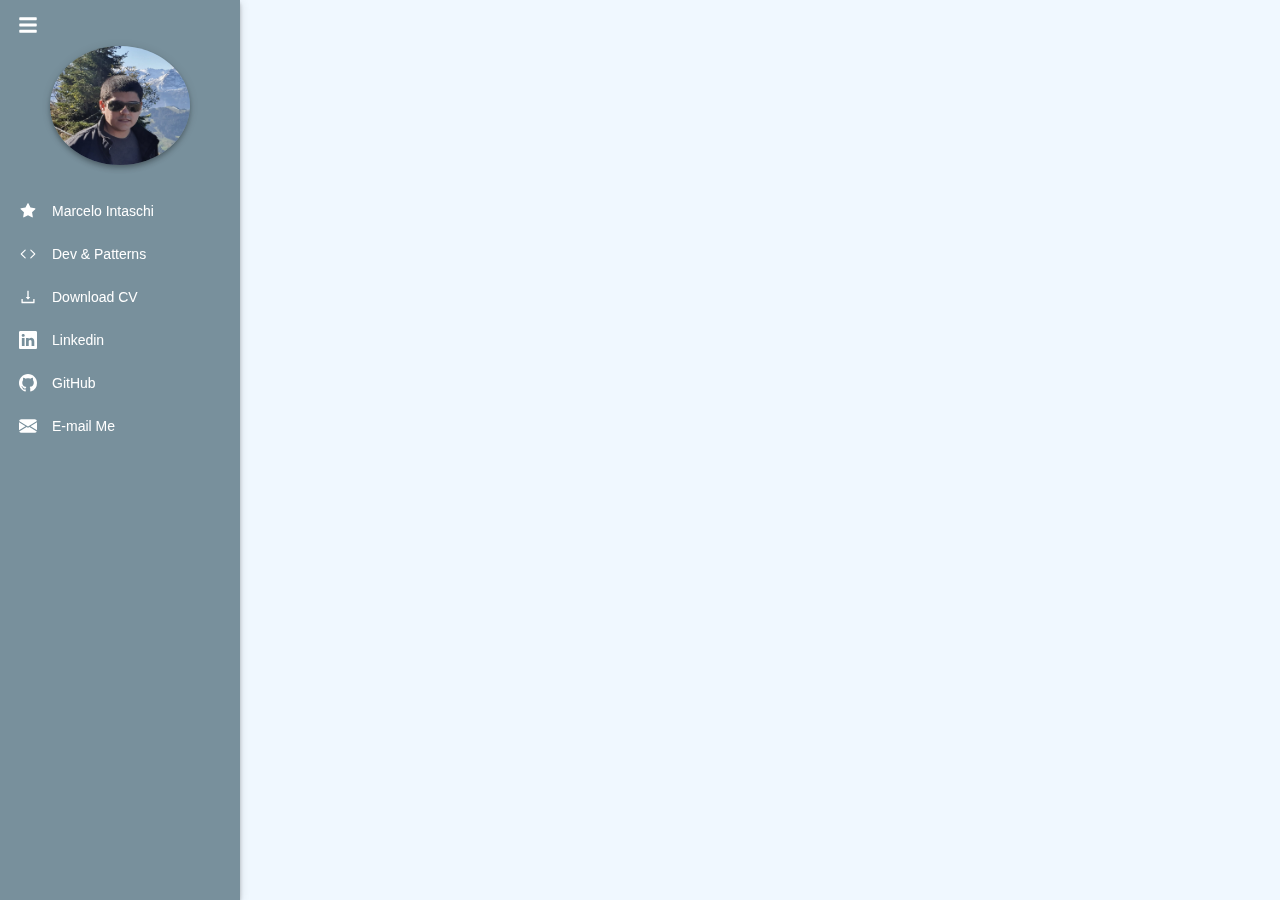
<file: BitbucketCodeArtifact/index.html>
<!doctype html>
<html lang="en">
  <head>
    <meta charset="UTF-8" />
    <link rel="icon" type="image/svg+xml" href="/favicon.ico" />
    <meta name="viewport" content="width=device-width, initial-scale=1.0" />
    <title>Marcelo Intaschi</title>
    <script type="module" crossorigin src="/assets/index-DVUdNOVf.js"></script>
    <link rel="stylesheet" crossorigin href="/assets/index-Bew250uC.css">
  </head>
  <body>
    <div id="root"></div>
  </body>
</html>
</file>
<file: assets/index-Bew250uC.css>
form .flex-grow-1 label{margin:5px}._myaccordion_17rhl_1{background-color:#fff;color:#333;transition:background-color .3s ease;box-shadow:0 2px 4px -1px #0003,0 4px 5px #00000024,0 1px 10px #0000001f}._myaccordion_17rhl_1 div{background-color:#fff;margin-left:5px}._myaccordion_17rhl_1 div h2{background-color:#fff;font-size:18px;border:0}._myaccordion_17rhl_1 div div{background-color:#fff;padding-top:10px}._boxTitle_17rhl_24{font-size:17px}._boxDate_17rhl_28{font-size:16px}._myaccordion_17rhl_1 div h2 button{width:100%;background-color:#fff;text-align:left;font-size:18px;padding-bottom:5px;border:0}._myaccordion_17rhl_1 div h2 button div{display:inline-block}._leftTitle_17rhl_45{float:left}._rightTitle_17rhl_49{margin-right:15px;margin-top:15px;float:right;transition:transform .3s ease}._expanded_17rhl_56 ._rightTitle_17rhl_49{transform:rotate(180deg)}._divList_17rhl_60{border-bottom:1px solid #e5e2e2}.accordion-button:not(.collapsed) ._rightTitle_17rhl_49{transform:rotate(180deg)}._lastLine_17rhl_68 div{margin-bottom:10px}._badge_17rhl_72{margin:2px;font-size:14px!important;padding:.5em .8em!important}._fontText_17rhl_78{font-family:-apple-system,BlinkMacSystemFont,avenir next,avenir,segoe ui,helvetica neue,Adwaita Sans,Cantarell,Ubuntu,roboto,noto,helvetica,arial,sans-serif}._timerForm_17rhl_82{background-color:#000;width:300px;border-radius:5px}._timer_17rhl_82{display:flex}._timerBox_17rhl_92{text-align:center;background-color:#000;color:#fff;width:65px;padding:15px 18px;margin-right:5px;margin-top:10px;border-radius:50%;border:5px solid #2164bb}._timerBoxMoreDigits_17rhl_105{margin-left:10px;margin-top:10px;text-align:center;background-color:#000;color:#fff;width:65px;padding:15px;margin-right:5px;border-radius:50%;border:5px solid #2164bb}._timerLabel_17rhl_119{padding:2px 5px 10px 20px;color:#fff}._timerTitle_17rhl_124{padding:10px 0 0 15px;color:#fff}._sidebar_elp84_1{position:fixed;left:0;top:0;bottom:0;height:100vh;background-color:#78909c;color:#fff;transition:width .3s ease;display:flex;flex-direction:column;z-index:1000;overflow:hidden;box-shadow:0 2px 4px -1px #0003,0 4px 5px #00000024,0 1px 10px #0000001f}._logo_elp84_17{width:140px;box-shadow:0 2px 4px -1px #0003,0 4px 5px #00000024,0 1px 10px #0000001f}._logoClosed_elp84_22{width:40px;margin-top:20px;box-shadow:0 2px 4px -1px #0003,0 4px 5px #00000024,0 1px 10px #0000001f}._logoFormat_elp84_28{text-align:center}._open_elp84_32{width:240px}._closed_elp84_36{width:60px}._menuToggle_elp84_40{font-size:20px;background-color:#78909c;color:#fff;padding:8px 18px;cursor:pointer;border:none;text-align:left}._navItem_elp84_50{display:flex!important;align-items:center;padding:12px 16px;color:#fff;text-decoration:none;white-space:nowrap;overflow:hidden;font-family:Roboto,Helvetica Neue,sans-serif;font-size:14px;font-weight:400}._navItem_elp84_50:hover,._navItem_elp84_50.active{background-color:#ffffff0a!important;color:#fff!important}._icon_elp84_73{font-size:18px;min-width:24px;text-align:center;transition:margin .3s ease}._label_elp84_80{display:inline-block;transition:opacity .3s ease,transform .3s ease,max-width .3s ease;overflow:hidden;white-space:nowrap}._labelVisible_elp84_87{opacity:1;transform:translate(0);max-width:200px;margin-left:12px;margin-top:2px}._labelHidden_elp84_95{opacity:0;transform:translate(-20px);max-width:0;margin-left:0;pointer-events:none}._title_18kyt_1{padding-bottom:20px}._breadcrumb_18kyt_5{padding-bottom:6px;color:gray}.dots-loader{display:flex;justify-content:center;align-items:center;height:100vh}.dots-loader span{width:10px;height:10px;margin:5px;border-radius:50%;background-color:#4285f4;animation:bounce .6s infinite alternate}.dots-loader span:nth-child(2){animation-delay:.2s}.dots-loader span:nth-child(3){animation-delay:.4s}@keyframes bounce{0%{transform:translateY(0)}to{transform:translateY(-10px)}}/*!
 * Bootstrap v4.6.2 (https://getbootstrap.com/)
 * Copyright 2011-2022 The Bootstrap Authors
 * Copyright 2011-2022 Twitter, Inc.
 * Licensed under MIT (https://github.com/twbs/bootstrap/blob/main/LICENSE)
 */:root{--blue:#007bff;--indigo:#6610f2;--purple:#6f42c1;--pink:#e83e8c;--red:#dc3545;--orange:#fd7e14;--yellow:#ffc107;--green:#28a745;--teal:#20c997;--cyan:#17a2b8;--white:#fff;--gray:#6c757d;--gray-dark:#343a40;--primary:#007bff;--secondary:#6c757d;--success:#28a745;--info:#17a2b8;--warning:#ffc107;--danger:#dc3545;--light:#f8f9fa;--dark:#343a40;--breakpoint-xs:0;--breakpoint-sm:576px;--breakpoint-md:768px;--breakpoint-lg:992px;--breakpoint-xl:1200px;--font-family-sans-serif:-apple-system,BlinkMacSystemFont,"Segoe UI",Roboto,"Helvetica Neue",Arial,"Noto Sans","Liberation Sans",sans-serif,"Apple Color Emoji","Segoe UI Emoji","Segoe UI Symbol","Noto Color Emoji";--font-family-monospace:SFMono-Regular,Menlo,Monaco,Consolas,"Liberation Mono","Courier New",monospace}*,:after,:before{box-sizing:border-box}html{font-family:sans-serif;line-height:1.15;-webkit-text-size-adjust:100%;-webkit-tap-highlight-color:transparent}article,aside,figcaption,figure,footer,header,hgroup,main,nav,section{display:block}body{margin:0;font-family:-apple-system,BlinkMacSystemFont,Segoe UI,Roboto,Helvetica Neue,Arial,Noto Sans,Liberation Sans,sans-serif,"Apple Color Emoji","Segoe UI Emoji",Segoe UI Symbol,"Noto Color Emoji";font-size:1rem;font-weight:400;line-height:1.5;color:#212529;text-align:left;background-color:#fff}[tabindex="-1"]:focus:not(:focus-visible){outline:0!important}hr{box-sizing:content-box;height:0;overflow:visible}h1,h2,h3,h4,h5,h6{margin-top:0;margin-bottom:.5rem}p{margin-top:0;margin-bottom:1rem}abbr[data-original-title],abbr[title]{text-decoration:underline;-webkit-text-decoration:underline dotted;text-decoration:underline dotted;cursor:help;border-bottom:0;-webkit-text-decoration-skip-ink:none;text-decoration-skip-ink:none}address{margin-bottom:1rem;font-style:normal;line-height:inherit}dl,ol,ul{margin-top:0;margin-bottom:1rem}ol ol,ol ul,ul ol,ul ul{margin-bottom:0}dt{font-weight:700}dd{margin-bottom:.5rem;margin-left:0}blockquote{margin:0 0 1rem}b,strong{font-weight:bolder}small{font-size:80%}sub,sup{position:relative;font-size:75%;line-height:0;vertical-align:baseline}sub{bottom:-.25em}sup{top:-.5em}a{color:#007bff;text-decoration:none;background-color:transparent}a:hover{color:#0056b3;text-decoration:underline}a:not([href]):not([class]){color:inherit;text-decoration:none}a:not([href]):not([class]):hover{color:inherit;text-decoration:none}code,kbd,pre,samp{font-family:SFMono-Regular,Menlo,Monaco,Consolas,Liberation Mono,Courier New,monospace;font-size:1em}pre{margin-top:0;margin-bottom:1rem;overflow:auto;-ms-overflow-style:scrollbar}figure{margin:0 0 1rem}img{vertical-align:middle;border-style:none}svg{overflow:hidden;vertical-align:middle}table{border-collapse:collapse}caption{padding-top:.75rem;padding-bottom:.75rem;color:#6c757d;text-align:left;caption-side:bottom}th{text-align:inherit;text-align:-webkit-match-parent}label{display:inline-block;margin-bottom:.5rem}button{border-radius:0}button:focus:not(:focus-visible){outline:0}button,input,optgroup,select,textarea{margin:0;font-family:inherit;font-size:inherit;line-height:inherit}button,input{overflow:visible}button,select{text-transform:none}[role=button]{cursor:pointer}select{word-wrap:normal}[type=button],[type=reset],[type=submit],button{-webkit-appearance:button}[type=button]:not(:disabled),[type=reset]:not(:disabled),[type=submit]:not(:disabled),button:not(:disabled){cursor:pointer}[type=button]::-moz-focus-inner,[type=reset]::-moz-focus-inner,[type=submit]::-moz-focus-inner,button::-moz-focus-inner{padding:0;border-style:none}input[type=checkbox],input[type=radio]{box-sizing:border-box;padding:0}textarea{overflow:auto;resize:vertical}fieldset{min-width:0;padding:0;margin:0;border:0}legend{display:block;width:100%;max-width:100%;padding:0;margin-bottom:.5rem;font-size:1.5rem;line-height:inherit;color:inherit;white-space:normal}progress{vertical-align:baseline}[type=number]::-webkit-inner-spin-button,[type=number]::-webkit-outer-spin-button{height:auto}[type=search]{outline-offset:-2px;-webkit-appearance:none}[type=search]::-webkit-search-decoration{-webkit-appearance:none}::-webkit-file-upload-button{font:inherit;-webkit-appearance:button}output{display:inline-block}summary{display:list-item;cursor:pointer}template{display:none}[hidden]{display:none!important}.h1,.h2,.h3,.h4,.h5,.h6,h1,h2,h3,h4,h5,h6{margin-bottom:.5rem;font-weight:500;line-height:1.2}.h1,h1{font-size:2.5rem}.h2,h2{font-size:2rem}.h3,h3{font-size:1.75rem}.h4,h4{font-size:1.5rem}.h5,h5{font-size:1.25rem}.h6,h6{font-size:1rem}.lead{font-size:1.25rem;font-weight:300}.display-1{font-size:6rem;font-weight:300;line-height:1.2}.display-2{font-size:5.5rem;font-weight:300;line-height:1.2}.display-3{font-size:4.5rem;font-weight:300;line-height:1.2}.display-4{font-size:3.5rem;font-weight:300;line-height:1.2}hr{margin-top:1rem;margin-bottom:1rem;border:0;border-top:1px solid rgba(0,0,0,.1)}.small,small{font-size:.875em;font-weight:400}.mark,mark{padding:.2em;background-color:#fcf8e3}.list-unstyled,.list-inline{padding-left:0;list-style:none}.list-inline-item{display:inline-block}.list-inline-item:not(:last-child){margin-right:.5rem}.initialism{font-size:90%;text-transform:uppercase}.blockquote{margin-bottom:1rem;font-size:1.25rem}.blockquote-footer{display:block;font-size:.875em;color:#6c757d}.blockquote-footer:before{content:"— "}.img-fluid{max-width:100%;height:auto}.img-thumbnail{padding:.25rem;background-color:#fff;border:1px solid #dee2e6;border-radius:.25rem;max-width:100%;height:auto}.figure{display:inline-block}.figure-img{margin-bottom:.5rem;line-height:1}.figure-caption{font-size:90%;color:#6c757d}code{font-size:87.5%;color:#e83e8c;word-wrap:break-word}a>code{color:inherit}kbd{padding:.2rem .4rem;font-size:87.5%;color:#fff;background-color:#212529;border-radius:.2rem}kbd kbd{padding:0;font-size:100%;font-weight:700}pre{display:block;font-size:87.5%;color:#212529}pre code{font-size:inherit;color:inherit;word-break:normal}.pre-scrollable{max-height:340px;overflow-y:scroll}.container,.container-fluid,.container-lg,.container-md,.container-sm,.container-xl{width:100%;padding-right:15px;padding-left:15px;margin-right:auto;margin-left:auto}@media (min-width:576px){.container,.container-sm{max-width:540px}}@media (min-width:768px){.container,.container-md,.container-sm{max-width:720px}}@media (min-width:992px){.container,.container-lg,.container-md,.container-sm{max-width:960px}}@media (min-width:1200px){.container,.container-lg,.container-md,.container-sm,.container-xl{max-width:1140px}}.row{display:-ms-flexbox;display:flex;-ms-flex-wrap:wrap;flex-wrap:wrap;margin-right:-15px;margin-left:-15px}.no-gutters{margin-right:0;margin-left:0}.no-gutters>.col,.no-gutters>[class*=col-]{padding-right:0;padding-left:0}.col,.col-1,.col-10,.col-11,.col-12,.col-2,.col-3,.col-4,.col-5,.col-6,.col-7,.col-8,.col-9,.col-auto,.col-lg,.col-lg-1,.col-lg-10,.col-lg-11,.col-lg-12,.col-lg-2,.col-lg-3,.col-lg-4,.col-lg-5,.col-lg-6,.col-lg-7,.col-lg-8,.col-lg-9,.col-lg-auto,.col-md,.col-md-1,.col-md-10,.col-md-11,.col-md-12,.col-md-2,.col-md-3,.col-md-4,.col-md-5,.col-md-6,.col-md-7,.col-md-8,.col-md-9,.col-md-auto,.col-sm,.col-sm-1,.col-sm-10,.col-sm-11,.col-sm-12,.col-sm-2,.col-sm-3,.col-sm-4,.col-sm-5,.col-sm-6,.col-sm-7,.col-sm-8,.col-sm-9,.col-sm-auto,.col-xl,.col-xl-1,.col-xl-10,.col-xl-11,.col-xl-12,.col-xl-2,.col-xl-3,.col-xl-4,.col-xl-5,.col-xl-6,.col-xl-7,.col-xl-8,.col-xl-9,.col-xl-auto{position:relative;width:100%;padding-right:15px;padding-left:15px}.col{-ms-flex-preferred-size:0;flex-basis:0;-ms-flex-positive:1;flex-grow:1;max-width:100%}.row-cols-1>*{-ms-flex:0 0 100%;flex:0 0 100%;max-width:100%}.row-cols-2>*{-ms-flex:0 0 50%;flex:0 0 50%;max-width:50%}.row-cols-3>*{-ms-flex:0 0 33.333333%;flex:0 0 33.333333%;max-width:33.333333%}.row-cols-4>*{-ms-flex:0 0 25%;flex:0 0 25%;max-width:25%}.row-cols-5>*{-ms-flex:0 0 20%;flex:0 0 20%;max-width:20%}.row-cols-6>*{-ms-flex:0 0 16.666667%;flex:0 0 16.666667%;max-width:16.666667%}.col-auto{-ms-flex:0 0 auto;flex:0 0 auto;width:auto;max-width:100%}.col-1{-ms-flex:0 0 8.333333%;flex:0 0 8.333333%;max-width:8.333333%}.col-2{-ms-flex:0 0 16.666667%;flex:0 0 16.666667%;max-width:16.666667%}.col-3{-ms-flex:0 0 25%;flex:0 0 25%;max-width:25%}.col-4{-ms-flex:0 0 33.333333%;flex:0 0 33.333333%;max-width:33.333333%}.col-5{-ms-flex:0 0 41.666667%;flex:0 0 41.666667%;max-width:41.666667%}.col-6{-ms-flex:0 0 50%;flex:0 0 50%;max-width:50%}.col-7{-ms-flex:0 0 58.333333%;flex:0 0 58.333333%;max-width:58.333333%}.col-8{-ms-flex:0 0 66.666667%;flex:0 0 66.666667%;max-width:66.666667%}.col-9{-ms-flex:0 0 75%;flex:0 0 75%;max-width:75%}.col-10{-ms-flex:0 0 83.333333%;flex:0 0 83.333333%;max-width:83.333333%}.col-11{-ms-flex:0 0 91.666667%;flex:0 0 91.666667%;max-width:91.666667%}.col-12{-ms-flex:0 0 100%;flex:0 0 100%;max-width:100%}.order-first{-ms-flex-order:-1;order:-1}.order-last{-ms-flex-order:13;order:13}.order-0{-ms-flex-order:0;order:0}.order-1{-ms-flex-order:1;order:1}.order-2{-ms-flex-order:2;order:2}.order-3{-ms-flex-order:3;order:3}.order-4{-ms-flex-order:4;order:4}.order-5{-ms-flex-order:5;order:5}.order-6{-ms-flex-order:6;order:6}.order-7{-ms-flex-order:7;order:7}.order-8{-ms-flex-order:8;order:8}.order-9{-ms-flex-order:9;order:9}.order-10{-ms-flex-order:10;order:10}.order-11{-ms-flex-order:11;order:11}.order-12{-ms-flex-order:12;order:12}.offset-1{margin-left:8.333333%}.offset-2{margin-left:16.666667%}.offset-3{margin-left:25%}.offset-4{margin-left:33.333333%}.offset-5{margin-left:41.666667%}.offset-6{margin-left:50%}.offset-7{margin-left:58.333333%}.offset-8{margin-left:66.666667%}.offset-9{margin-left:75%}.offset-10{margin-left:83.333333%}.offset-11{margin-left:91.666667%}@media (min-width:576px){.col-sm{-ms-flex-preferred-size:0;flex-basis:0;-ms-flex-positive:1;flex-grow:1;max-width:100%}.row-cols-sm-1>*{-ms-flex:0 0 100%;flex:0 0 100%;max-width:100%}.row-cols-sm-2>*{-ms-flex:0 0 50%;flex:0 0 50%;max-width:50%}.row-cols-sm-3>*{-ms-flex:0 0 33.333333%;flex:0 0 33.333333%;max-width:33.333333%}.row-cols-sm-4>*{-ms-flex:0 0 25%;flex:0 0 25%;max-width:25%}.row-cols-sm-5>*{-ms-flex:0 0 20%;flex:0 0 20%;max-width:20%}.row-cols-sm-6>*{-ms-flex:0 0 16.666667%;flex:0 0 16.666667%;max-width:16.666667%}.col-sm-auto{-ms-flex:0 0 auto;flex:0 0 auto;width:auto;max-width:100%}.col-sm-1{-ms-flex:0 0 8.333333%;flex:0 0 8.333333%;max-width:8.333333%}.col-sm-2{-ms-flex:0 0 16.666667%;flex:0 0 16.666667%;max-width:16.666667%}.col-sm-3{-ms-flex:0 0 25%;flex:0 0 25%;max-width:25%}.col-sm-4{-ms-flex:0 0 33.333333%;flex:0 0 33.333333%;max-width:33.333333%}.col-sm-5{-ms-flex:0 0 41.666667%;flex:0 0 41.666667%;max-width:41.666667%}.col-sm-6{-ms-flex:0 0 50%;flex:0 0 50%;max-width:50%}.col-sm-7{-ms-flex:0 0 58.333333%;flex:0 0 58.333333%;max-width:58.333333%}.col-sm-8{-ms-flex:0 0 66.666667%;flex:0 0 66.666667%;max-width:66.666667%}.col-sm-9{-ms-flex:0 0 75%;flex:0 0 75%;max-width:75%}.col-sm-10{-ms-flex:0 0 83.333333%;flex:0 0 83.333333%;max-width:83.333333%}.col-sm-11{-ms-flex:0 0 91.666667%;flex:0 0 91.666667%;max-width:91.666667%}.col-sm-12{-ms-flex:0 0 100%;flex:0 0 100%;max-width:100%}.order-sm-first{-ms-flex-order:-1;order:-1}.order-sm-last{-ms-flex-order:13;order:13}.order-sm-0{-ms-flex-order:0;order:0}.order-sm-1{-ms-flex-order:1;order:1}.order-sm-2{-ms-flex-order:2;order:2}.order-sm-3{-ms-flex-order:3;order:3}.order-sm-4{-ms-flex-order:4;order:4}.order-sm-5{-ms-flex-order:5;order:5}.order-sm-6{-ms-flex-order:6;order:6}.order-sm-7{-ms-flex-order:7;order:7}.order-sm-8{-ms-flex-order:8;order:8}.order-sm-9{-ms-flex-order:9;order:9}.order-sm-10{-ms-flex-order:10;order:10}.order-sm-11{-ms-flex-order:11;order:11}.order-sm-12{-ms-flex-order:12;order:12}.offset-sm-0{margin-left:0}.offset-sm-1{margin-left:8.333333%}.offset-sm-2{margin-left:16.666667%}.offset-sm-3{margin-left:25%}.offset-sm-4{margin-left:33.333333%}.offset-sm-5{margin-left:41.666667%}.offset-sm-6{margin-left:50%}.offset-sm-7{margin-left:58.333333%}.offset-sm-8{margin-left:66.666667%}.offset-sm-9{margin-left:75%}.offset-sm-10{margin-left:83.333333%}.offset-sm-11{margin-left:91.666667%}}@media (min-width:768px){.col-md{-ms-flex-preferred-size:0;flex-basis:0;-ms-flex-positive:1;flex-grow:1;max-width:100%}.row-cols-md-1>*{-ms-flex:0 0 100%;flex:0 0 100%;max-width:100%}.row-cols-md-2>*{-ms-flex:0 0 50%;flex:0 0 50%;max-width:50%}.row-cols-md-3>*{-ms-flex:0 0 33.333333%;flex:0 0 33.333333%;max-width:33.333333%}.row-cols-md-4>*{-ms-flex:0 0 25%;flex:0 0 25%;max-width:25%}.row-cols-md-5>*{-ms-flex:0 0 20%;flex:0 0 20%;max-width:20%}.row-cols-md-6>*{-ms-flex:0 0 16.666667%;flex:0 0 16.666667%;max-width:16.666667%}.col-md-auto{-ms-flex:0 0 auto;flex:0 0 auto;width:auto;max-width:100%}.col-md-1{-ms-flex:0 0 8.333333%;flex:0 0 8.333333%;max-width:8.333333%}.col-md-2{-ms-flex:0 0 16.666667%;flex:0 0 16.666667%;max-width:16.666667%}.col-md-3{-ms-flex:0 0 25%;flex:0 0 25%;max-width:25%}.col-md-4{-ms-flex:0 0 33.333333%;flex:0 0 33.333333%;max-width:33.333333%}.col-md-5{-ms-flex:0 0 41.666667%;flex:0 0 41.666667%;max-width:41.666667%}.col-md-6{-ms-flex:0 0 50%;flex:0 0 50%;max-width:50%}.col-md-7{-ms-flex:0 0 58.333333%;flex:0 0 58.333333%;max-width:58.333333%}.col-md-8{-ms-flex:0 0 66.666667%;flex:0 0 66.666667%;max-width:66.666667%}.col-md-9{-ms-flex:0 0 75%;flex:0 0 75%;max-width:75%}.col-md-10{-ms-flex:0 0 83.333333%;flex:0 0 83.333333%;max-width:83.333333%}.col-md-11{-ms-flex:0 0 91.666667%;flex:0 0 91.666667%;max-width:91.666667%}.col-md-12{-ms-flex:0 0 100%;flex:0 0 100%;max-width:100%}.order-md-first{-ms-flex-order:-1;order:-1}.order-md-last{-ms-flex-order:13;order:13}.order-md-0{-ms-flex-order:0;order:0}.order-md-1{-ms-flex-order:1;order:1}.order-md-2{-ms-flex-order:2;order:2}.order-md-3{-ms-flex-order:3;order:3}.order-md-4{-ms-flex-order:4;order:4}.order-md-5{-ms-flex-order:5;order:5}.order-md-6{-ms-flex-order:6;order:6}.order-md-7{-ms-flex-order:7;order:7}.order-md-8{-ms-flex-order:8;order:8}.order-md-9{-ms-flex-order:9;order:9}.order-md-10{-ms-flex-order:10;order:10}.order-md-11{-ms-flex-order:11;order:11}.order-md-12{-ms-flex-order:12;order:12}.offset-md-0{margin-left:0}.offset-md-1{margin-left:8.333333%}.offset-md-2{margin-left:16.666667%}.offset-md-3{margin-left:25%}.offset-md-4{margin-left:33.333333%}.offset-md-5{margin-left:41.666667%}.offset-md-6{margin-left:50%}.offset-md-7{margin-left:58.333333%}.offset-md-8{margin-left:66.666667%}.offset-md-9{margin-left:75%}.offset-md-10{margin-left:83.333333%}.offset-md-11{margin-left:91.666667%}}@media (min-width:992px){.col-lg{-ms-flex-preferred-size:0;flex-basis:0;-ms-flex-positive:1;flex-grow:1;max-width:100%}.row-cols-lg-1>*{-ms-flex:0 0 100%;flex:0 0 100%;max-width:100%}.row-cols-lg-2>*{-ms-flex:0 0 50%;flex:0 0 50%;max-width:50%}.row-cols-lg-3>*{-ms-flex:0 0 33.333333%;flex:0 0 33.333333%;max-width:33.333333%}.row-cols-lg-4>*{-ms-flex:0 0 25%;flex:0 0 25%;max-width:25%}.row-cols-lg-5>*{-ms-flex:0 0 20%;flex:0 0 20%;max-width:20%}.row-cols-lg-6>*{-ms-flex:0 0 16.666667%;flex:0 0 16.666667%;max-width:16.666667%}.col-lg-auto{-ms-flex:0 0 auto;flex:0 0 auto;width:auto;max-width:100%}.col-lg-1{-ms-flex:0 0 8.333333%;flex:0 0 8.333333%;max-width:8.333333%}.col-lg-2{-ms-flex:0 0 16.666667%;flex:0 0 16.666667%;max-width:16.666667%}.col-lg-3{-ms-flex:0 0 25%;flex:0 0 25%;max-width:25%}.col-lg-4{-ms-flex:0 0 33.333333%;flex:0 0 33.333333%;max-width:33.333333%}.col-lg-5{-ms-flex:0 0 41.666667%;flex:0 0 41.666667%;max-width:41.666667%}.col-lg-6{-ms-flex:0 0 50%;flex:0 0 50%;max-width:50%}.col-lg-7{-ms-flex:0 0 58.333333%;flex:0 0 58.333333%;max-width:58.333333%}.col-lg-8{-ms-flex:0 0 66.666667%;flex:0 0 66.666667%;max-width:66.666667%}.col-lg-9{-ms-flex:0 0 75%;flex:0 0 75%;max-width:75%}.col-lg-10{-ms-flex:0 0 83.333333%;flex:0 0 83.333333%;max-width:83.333333%}.col-lg-11{-ms-flex:0 0 91.666667%;flex:0 0 91.666667%;max-width:91.666667%}.col-lg-12{-ms-flex:0 0 100%;flex:0 0 100%;max-width:100%}.order-lg-first{-ms-flex-order:-1;order:-1}.order-lg-last{-ms-flex-order:13;order:13}.order-lg-0{-ms-flex-order:0;order:0}.order-lg-1{-ms-flex-order:1;order:1}.order-lg-2{-ms-flex-order:2;order:2}.order-lg-3{-ms-flex-order:3;order:3}.order-lg-4{-ms-flex-order:4;order:4}.order-lg-5{-ms-flex-order:5;order:5}.order-lg-6{-ms-flex-order:6;order:6}.order-lg-7{-ms-flex-order:7;order:7}.order-lg-8{-ms-flex-order:8;order:8}.order-lg-9{-ms-flex-order:9;order:9}.order-lg-10{-ms-flex-order:10;order:10}.order-lg-11{-ms-flex-order:11;order:11}.order-lg-12{-ms-flex-order:12;order:12}.offset-lg-0{margin-left:0}.offset-lg-1{margin-left:8.333333%}.offset-lg-2{margin-left:16.666667%}.offset-lg-3{margin-left:25%}.offset-lg-4{margin-left:33.333333%}.offset-lg-5{margin-left:41.666667%}.offset-lg-6{margin-left:50%}.offset-lg-7{margin-left:58.333333%}.offset-lg-8{margin-left:66.666667%}.offset-lg-9{margin-left:75%}.offset-lg-10{margin-left:83.333333%}.offset-lg-11{margin-left:91.666667%}}@media (min-width:1200px){.col-xl{-ms-flex-preferred-size:0;flex-basis:0;-ms-flex-positive:1;flex-grow:1;max-width:100%}.row-cols-xl-1>*{-ms-flex:0 0 100%;flex:0 0 100%;max-width:100%}.row-cols-xl-2>*{-ms-flex:0 0 50%;flex:0 0 50%;max-width:50%}.row-cols-xl-3>*{-ms-flex:0 0 33.333333%;flex:0 0 33.333333%;max-width:33.333333%}.row-cols-xl-4>*{-ms-flex:0 0 25%;flex:0 0 25%;max-width:25%}.row-cols-xl-5>*{-ms-flex:0 0 20%;flex:0 0 20%;max-width:20%}.row-cols-xl-6>*{-ms-flex:0 0 16.666667%;flex:0 0 16.666667%;max-width:16.666667%}.col-xl-auto{-ms-flex:0 0 auto;flex:0 0 auto;width:auto;max-width:100%}.col-xl-1{-ms-flex:0 0 8.333333%;flex:0 0 8.333333%;max-width:8.333333%}.col-xl-2{-ms-flex:0 0 16.666667%;flex:0 0 16.666667%;max-width:16.666667%}.col-xl-3{-ms-flex:0 0 25%;flex:0 0 25%;max-width:25%}.col-xl-4{-ms-flex:0 0 33.333333%;flex:0 0 33.333333%;max-width:33.333333%}.col-xl-5{-ms-flex:0 0 41.666667%;flex:0 0 41.666667%;max-width:41.666667%}.col-xl-6{-ms-flex:0 0 50%;flex:0 0 50%;max-width:50%}.col-xl-7{-ms-flex:0 0 58.333333%;flex:0 0 58.333333%;max-width:58.333333%}.col-xl-8{-ms-flex:0 0 66.666667%;flex:0 0 66.666667%;max-width:66.666667%}.col-xl-9{-ms-flex:0 0 75%;flex:0 0 75%;max-width:75%}.col-xl-10{-ms-flex:0 0 83.333333%;flex:0 0 83.333333%;max-width:83.333333%}.col-xl-11{-ms-flex:0 0 91.666667%;flex:0 0 91.666667%;max-width:91.666667%}.col-xl-12{-ms-flex:0 0 100%;flex:0 0 100%;max-width:100%}.order-xl-first{-ms-flex-order:-1;order:-1}.order-xl-last{-ms-flex-order:13;order:13}.order-xl-0{-ms-flex-order:0;order:0}.order-xl-1{-ms-flex-order:1;order:1}.order-xl-2{-ms-flex-order:2;order:2}.order-xl-3{-ms-flex-order:3;order:3}.order-xl-4{-ms-flex-order:4;order:4}.order-xl-5{-ms-flex-order:5;order:5}.order-xl-6{-ms-flex-order:6;order:6}.order-xl-7{-ms-flex-order:7;order:7}.order-xl-8{-ms-flex-order:8;order:8}.order-xl-9{-ms-flex-order:9;order:9}.order-xl-10{-ms-flex-order:10;order:10}.order-xl-11{-ms-flex-order:11;order:11}.order-xl-12{-ms-flex-order:12;order:12}.offset-xl-0{margin-left:0}.offset-xl-1{margin-left:8.333333%}.offset-xl-2{margin-left:16.666667%}.offset-xl-3{margin-left:25%}.offset-xl-4{margin-left:33.333333%}.offset-xl-5{margin-left:41.666667%}.offset-xl-6{margin-left:50%}.offset-xl-7{margin-left:58.333333%}.offset-xl-8{margin-left:66.666667%}.offset-xl-9{margin-left:75%}.offset-xl-10{margin-left:83.333333%}.offset-xl-11{margin-left:91.666667%}}.table{width:100%;margin-bottom:1rem;color:#212529}.table td,.table th{padding:.75rem;vertical-align:top;border-top:1px solid #dee2e6}.table thead th{vertical-align:bottom;border-bottom:2px solid #dee2e6}.table tbody+tbody{border-top:2px solid #dee2e6}.table-sm td,.table-sm th{padding:.3rem}.table-bordered,.table-bordered td,.table-bordered th{border:1px solid #dee2e6}.table-bordered thead td,.table-bordered thead th{border-bottom-width:2px}.table-borderless tbody+tbody,.table-borderless td,.table-borderless th,.table-borderless thead th{border:0}.table-striped tbody tr:nth-of-type(odd){background-color:#0000000d}.table-hover tbody tr:hover{color:#212529;background-color:#00000013}.table-primary,.table-primary>td,.table-primary>th{background-color:#b8daff}.table-primary tbody+tbody,.table-primary td,.table-primary th,.table-primary thead th{border-color:#7abaff}.table-hover .table-primary:hover{background-color:#9fcdff}.table-hover .table-primary:hover>td,.table-hover .table-primary:hover>th{background-color:#9fcdff}.table-secondary,.table-secondary>td,.table-secondary>th{background-color:#d6d8db}.table-secondary tbody+tbody,.table-secondary td,.table-secondary th,.table-secondary thead th{border-color:#b3b7bb}.table-hover .table-secondary:hover{background-color:#c8cbcf}.table-hover .table-secondary:hover>td,.table-hover .table-secondary:hover>th{background-color:#c8cbcf}.table-success,.table-success>td,.table-success>th{background-color:#c3e6cb}.table-success tbody+tbody,.table-success td,.table-success th,.table-success thead th{border-color:#8fd19e}.table-hover .table-success:hover{background-color:#b1dfbb}.table-hover .table-success:hover>td,.table-hover .table-success:hover>th{background-color:#b1dfbb}.table-info,.table-info>td,.table-info>th{background-color:#bee5eb}.table-info tbody+tbody,.table-info td,.table-info th,.table-info thead th{border-color:#86cfda}.table-hover .table-info:hover{background-color:#abdde5}.table-hover .table-info:hover>td,.table-hover .table-info:hover>th{background-color:#abdde5}.table-warning,.table-warning>td,.table-warning>th{background-color:#ffeeba}.table-warning tbody+tbody,.table-warning td,.table-warning th,.table-warning thead th{border-color:#ffdf7e}.table-hover .table-warning:hover{background-color:#ffe8a1}.table-hover .table-warning:hover>td,.table-hover .table-warning:hover>th{background-color:#ffe8a1}.table-danger,.table-danger>td,.table-danger>th{background-color:#f5c6cb}.table-danger tbody+tbody,.table-danger td,.table-danger th,.table-danger thead th{border-color:#ed969e}.table-hover .table-danger:hover{background-color:#f1b0b7}.table-hover .table-danger:hover>td,.table-hover .table-danger:hover>th{background-color:#f1b0b7}.table-light,.table-light>td,.table-light>th{background-color:#fdfdfe}.table-light tbody+tbody,.table-light td,.table-light th,.table-light thead th{border-color:#fbfcfc}.table-hover .table-light:hover{background-color:#ececf6}.table-hover .table-light:hover>td,.table-hover .table-light:hover>th{background-color:#ececf6}.table-dark,.table-dark>td,.table-dark>th{background-color:#c6c8ca}.table-dark tbody+tbody,.table-dark td,.table-dark th,.table-dark thead th{border-color:#95999c}.table-hover .table-dark:hover{background-color:#b9bbbe}.table-hover .table-dark:hover>td,.table-hover .table-dark:hover>th{background-color:#b9bbbe}.table-active,.table-active>td,.table-active>th{background-color:#00000013}.table-hover .table-active:hover{background-color:#00000013}.table-hover .table-active:hover>td,.table-hover .table-active:hover>th{background-color:#00000013}.table .thead-dark th{color:#fff;background-color:#343a40;border-color:#454d55}.table .thead-light th{color:#495057;background-color:#e9ecef;border-color:#dee2e6}.table-dark{color:#fff;background-color:#343a40}.table-dark td,.table-dark th,.table-dark thead th{border-color:#454d55}.table-dark.table-bordered{border:0}.table-dark.table-striped tbody tr:nth-of-type(odd){background-color:#ffffff0d}.table-dark.table-hover tbody tr:hover{color:#fff;background-color:#ffffff13}@media (max-width:575.98px){.table-responsive-sm{display:block;width:100%;overflow-x:auto;-webkit-overflow-scrolling:touch}.table-responsive-sm>.table-bordered{border:0}}@media (max-width:767.98px){.table-responsive-md{display:block;width:100%;overflow-x:auto;-webkit-overflow-scrolling:touch}.table-responsive-md>.table-bordered{border:0}}@media (max-width:991.98px){.table-responsive-lg{display:block;width:100%;overflow-x:auto;-webkit-overflow-scrolling:touch}.table-responsive-lg>.table-bordered{border:0}}@media (max-width:1199.98px){.table-responsive-xl{display:block;width:100%;overflow-x:auto;-webkit-overflow-scrolling:touch}.table-responsive-xl>.table-bordered{border:0}}.table-responsive{display:block;width:100%;overflow-x:auto;-webkit-overflow-scrolling:touch}.table-responsive>.table-bordered{border:0}.form-control{display:block;width:100%;height:calc(1.5em + .75rem + 2px);padding:.375rem .75rem;font-size:1rem;font-weight:400;line-height:1.5;color:#495057;background-color:#fff;background-clip:padding-box;border:1px solid #ced4da;border-radius:.25rem;transition:border-color .15s ease-in-out,box-shadow .15s ease-in-out}@media (prefers-reduced-motion:reduce){.form-control{transition:none}}.form-control::-ms-expand{background-color:transparent;border:0}.form-control:focus{color:#495057;background-color:#fff;border-color:#80bdff;outline:0;box-shadow:0 0 0 .2rem #007bff40}.form-control::-webkit-input-placeholder{color:#6c757d;opacity:1}.form-control::-moz-placeholder{color:#6c757d;opacity:1}.form-control:-ms-input-placeholder{color:#6c757d;opacity:1}.form-control::-ms-input-placeholder{color:#6c757d;opacity:1}.form-control::placeholder{color:#6c757d;opacity:1}.form-control:disabled,.form-control[readonly]{background-color:#e9ecef;opacity:1}input[type=date].form-control,input[type=datetime-local].form-control,input[type=month].form-control,input[type=time].form-control{-webkit-appearance:none;-moz-appearance:none;appearance:none}select.form-control:-moz-focusring{color:transparent;text-shadow:0 0 0 #495057}select.form-control:focus::-ms-value{color:#495057;background-color:#fff}.form-control-file,.form-control-range{display:block;width:100%}.col-form-label{padding-top:calc(.375rem + 1px);padding-bottom:calc(.375rem + 1px);margin-bottom:0;font-size:inherit;line-height:1.5}.col-form-label-lg{padding-top:calc(.5rem + 1px);padding-bottom:calc(.5rem + 1px);font-size:1.25rem;line-height:1.5}.col-form-label-sm{padding-top:calc(.25rem + 1px);padding-bottom:calc(.25rem + 1px);font-size:.875rem;line-height:1.5}.form-control-plaintext{display:block;width:100%;padding:.375rem 0;margin-bottom:0;font-size:1rem;line-height:1.5;color:#212529;background-color:transparent;border:solid transparent;border-width:1px 0}.form-control-plaintext.form-control-lg,.form-control-plaintext.form-control-sm{padding-right:0;padding-left:0}.form-control-sm{height:calc(1.5em + .5rem + 2px);padding:.25rem .5rem;font-size:.875rem;line-height:1.5;border-radius:.2rem}.form-control-lg{height:calc(1.5em + 1rem + 2px);padding:.5rem 1rem;font-size:1.25rem;line-height:1.5;border-radius:.3rem}select.form-control[multiple],select.form-control[size],textarea.form-control{height:auto}.form-group{margin-bottom:1rem}.form-text{display:block;margin-top:.25rem}.form-row{display:-ms-flexbox;display:flex;-ms-flex-wrap:wrap;flex-wrap:wrap;margin-right:-5px;margin-left:-5px}.form-row>.col,.form-row>[class*=col-]{padding-right:5px;padding-left:5px}.form-check{position:relative;display:block;padding-left:1.25rem}.form-check-input{position:absolute;margin-top:.3rem;margin-left:-1.25rem}.form-check-input:disabled~.form-check-label,.form-check-input[disabled]~.form-check-label{color:#6c757d}.form-check-label{margin-bottom:0}.form-check-inline{display:-ms-inline-flexbox;display:inline-flex;-ms-flex-align:center;align-items:center;padding-left:0;margin-right:.75rem}.form-check-inline .form-check-input{position:static;margin-top:0;margin-right:.3125rem;margin-left:0}.valid-feedback{display:none;width:100%;margin-top:.25rem;font-size:.875em;color:#28a745}.valid-tooltip{position:absolute;top:100%;left:0;z-index:5;display:none;max-width:100%;padding:.25rem .5rem;margin-top:.1rem;font-size:.875rem;line-height:1.5;color:#fff;background-color:#28a745e6;border-radius:.25rem}.form-row>.col>.valid-tooltip,.form-row>[class*=col-]>.valid-tooltip{left:5px}.is-valid~.valid-feedback,.is-valid~.valid-tooltip,.was-validated :valid~.valid-feedback,.was-validated :valid~.valid-tooltip{display:block}.form-control.is-valid,.was-validated .form-control:valid{border-color:#28a745;padding-right:calc(1.5em + .75rem)!important;background-image:url("data:image/svg+xml,%3csvg xmlns='http://www.w3.org/2000/svg' width='8' height='8' viewBox='0 0 8 8'%3e%3cpath fill='%2328a745' d='M2.3 6.73L.6 4.53c-.4-1.04.46-1.4 1.1-.8l1.1 1.4 3.4-3.8c.6-.63 1.6-.27 1.2.7l-4 4.6c-.43.5-.8.4-1.1.1z'/%3e%3c/svg%3e");background-repeat:no-repeat;background-position:right calc(.375em + .1875rem) center;background-size:calc(.75em + .375rem) calc(.75em + .375rem)}.form-control.is-valid:focus,.was-validated .form-control:valid:focus{border-color:#28a745;box-shadow:0 0 0 .2rem #28a74540}.was-validated select.form-control:valid,select.form-control.is-valid{padding-right:3rem!important;background-position:right 1.5rem center}.was-validated textarea.form-control:valid,textarea.form-control.is-valid{padding-right:calc(1.5em + .75rem);background-position:top calc(.375em + .1875rem) right calc(.375em + .1875rem)}.custom-select.is-valid,.was-validated .custom-select:valid{border-color:#28a745;padding-right:calc(.75em + 2.3125rem)!important;background:url("data:image/svg+xml,%3csvg xmlns='http://www.w3.org/2000/svg' width='4' height='5' viewBox='0 0 4 5'%3e%3cpath fill='%23343a40' d='M2 0L0 2h4zm0 5L0 3h4z'/%3e%3c/svg%3e") right .75rem center/8px 10px no-repeat,#fff url("data:image/svg+xml,%3csvg xmlns='http://www.w3.org/2000/svg' width='8' height='8' viewBox='0 0 8 8'%3e%3cpath fill='%2328a745' d='M2.3 6.73L.6 4.53c-.4-1.04.46-1.4 1.1-.8l1.1 1.4 3.4-3.8c.6-.63 1.6-.27 1.2.7l-4 4.6c-.43.5-.8.4-1.1.1z'/%3e%3c/svg%3e") center right 1.75rem/ calc(.75em + .375rem) calc(.75em + .375rem) no-repeat}.custom-select.is-valid:focus,.was-validated .custom-select:valid:focus{border-color:#28a745;box-shadow:0 0 0 .2rem #28a74540}.form-check-input.is-valid~.form-check-label,.was-validated .form-check-input:valid~.form-check-label{color:#28a745}.form-check-input.is-valid~.valid-feedback,.form-check-input.is-valid~.valid-tooltip,.was-validated .form-check-input:valid~.valid-feedback,.was-validated .form-check-input:valid~.valid-tooltip{display:block}.custom-control-input.is-valid~.custom-control-label,.was-validated .custom-control-input:valid~.custom-control-label{color:#28a745}.custom-control-input.is-valid~.custom-control-label:before,.was-validated .custom-control-input:valid~.custom-control-label:before{border-color:#28a745}.custom-control-input.is-valid:checked~.custom-control-label:before,.was-validated .custom-control-input:valid:checked~.custom-control-label:before{border-color:#34ce57;background-color:#34ce57}.custom-control-input.is-valid:focus~.custom-control-label:before,.was-validated .custom-control-input:valid:focus~.custom-control-label:before{box-shadow:0 0 0 .2rem #28a74540}.custom-control-input.is-valid:focus:not(:checked)~.custom-control-label:before,.was-validated .custom-control-input:valid:focus:not(:checked)~.custom-control-label:before{border-color:#28a745}.custom-file-input.is-valid~.custom-file-label,.was-validated .custom-file-input:valid~.custom-file-label{border-color:#28a745}.custom-file-input.is-valid:focus~.custom-file-label,.was-validated .custom-file-input:valid:focus~.custom-file-label{border-color:#28a745;box-shadow:0 0 0 .2rem #28a74540}.invalid-feedback{display:none;width:100%;margin-top:.25rem;font-size:.875em;color:#dc3545}.invalid-tooltip{position:absolute;top:100%;left:0;z-index:5;display:none;max-width:100%;padding:.25rem .5rem;margin-top:.1rem;font-size:.875rem;line-height:1.5;color:#fff;background-color:#dc3545e6;border-radius:.25rem}.form-row>.col>.invalid-tooltip,.form-row>[class*=col-]>.invalid-tooltip{left:5px}.is-invalid~.invalid-feedback,.is-invalid~.invalid-tooltip,.was-validated :invalid~.invalid-feedback,.was-validated :invalid~.invalid-tooltip{display:block}.form-control.is-invalid,.was-validated .form-control:invalid{border-color:#dc3545;padding-right:calc(1.5em + .75rem)!important;background-image:url("data:image/svg+xml,%3csvg xmlns='http://www.w3.org/2000/svg' width='12' height='12' fill='none' stroke='%23dc3545' viewBox='0 0 12 12'%3e%3ccircle cx='6' cy='6' r='4.5'/%3e%3cpath stroke-linejoin='round' d='M5.8 3.6h.4L6 6.5z'/%3e%3ccircle cx='6' cy='8.2' r='.6' fill='%23dc3545' stroke='none'/%3e%3c/svg%3e");background-repeat:no-repeat;background-position:right calc(.375em + .1875rem) center;background-size:calc(.75em + .375rem) calc(.75em + .375rem)}.form-control.is-invalid:focus,.was-validated .form-control:invalid:focus{border-color:#dc3545;box-shadow:0 0 0 .2rem #dc354540}.was-validated select.form-control:invalid,select.form-control.is-invalid{padding-right:3rem!important;background-position:right 1.5rem center}.was-validated textarea.form-control:invalid,textarea.form-control.is-invalid{padding-right:calc(1.5em + .75rem);background-position:top calc(.375em + .1875rem) right calc(.375em + .1875rem)}.custom-select.is-invalid,.was-validated .custom-select:invalid{border-color:#dc3545;padding-right:calc(.75em + 2.3125rem)!important;background:url("data:image/svg+xml,%3csvg xmlns='http://www.w3.org/2000/svg' width='4' height='5' viewBox='0 0 4 5'%3e%3cpath fill='%23343a40' d='M2 0L0 2h4zm0 5L0 3h4z'/%3e%3c/svg%3e") right .75rem center/8px 10px no-repeat,#fff url("data:image/svg+xml,%3csvg xmlns='http://www.w3.org/2000/svg' width='12' height='12' fill='none' stroke='%23dc3545' viewBox='0 0 12 12'%3e%3ccircle cx='6' cy='6' r='4.5'/%3e%3cpath stroke-linejoin='round' d='M5.8 3.6h.4L6 6.5z'/%3e%3ccircle cx='6' cy='8.2' r='.6' fill='%23dc3545' stroke='none'/%3e%3c/svg%3e") center right 1.75rem/ calc(.75em + .375rem) calc(.75em + .375rem) no-repeat}.custom-select.is-invalid:focus,.was-validated .custom-select:invalid:focus{border-color:#dc3545;box-shadow:0 0 0 .2rem #dc354540}.form-check-input.is-invalid~.form-check-label,.was-validated .form-check-input:invalid~.form-check-label{color:#dc3545}.form-check-input.is-invalid~.invalid-feedback,.form-check-input.is-invalid~.invalid-tooltip,.was-validated .form-check-input:invalid~.invalid-feedback,.was-validated .form-check-input:invalid~.invalid-tooltip{display:block}.custom-control-input.is-invalid~.custom-control-label,.was-validated .custom-control-input:invalid~.custom-control-label{color:#dc3545}.custom-control-input.is-invalid~.custom-control-label:before,.was-validated .custom-control-input:invalid~.custom-control-label:before{border-color:#dc3545}.custom-control-input.is-invalid:checked~.custom-control-label:before,.was-validated .custom-control-input:invalid:checked~.custom-control-label:before{border-color:#e4606d;background-color:#e4606d}.custom-control-input.is-invalid:focus~.custom-control-label:before,.was-validated .custom-control-input:invalid:focus~.custom-control-label:before{box-shadow:0 0 0 .2rem #dc354540}.custom-control-input.is-invalid:focus:not(:checked)~.custom-control-label:before,.was-validated .custom-control-input:invalid:focus:not(:checked)~.custom-control-label:before{border-color:#dc3545}.custom-file-input.is-invalid~.custom-file-label,.was-validated .custom-file-input:invalid~.custom-file-label{border-color:#dc3545}.custom-file-input.is-invalid:focus~.custom-file-label,.was-validated .custom-file-input:invalid:focus~.custom-file-label{border-color:#dc3545;box-shadow:0 0 0 .2rem #dc354540}.form-inline{display:-ms-flexbox;display:flex;-ms-flex-flow:row wrap;flex-flow:row wrap;-ms-flex-align:center;align-items:center}.form-inline .form-check{width:100%}@media (min-width:576px){.form-inline label{display:-ms-flexbox;display:flex;-ms-flex-align:center;align-items:center;-ms-flex-pack:center;justify-content:center;margin-bottom:0}.form-inline .form-group{display:-ms-flexbox;display:flex;-ms-flex:0 0 auto;flex:0 0 auto;-ms-flex-flow:row wrap;flex-flow:row wrap;-ms-flex-align:center;align-items:center;margin-bottom:0}.form-inline .form-control{display:inline-block;width:auto;vertical-align:middle}.form-inline .form-control-plaintext{display:inline-block}.form-inline .custom-select,.form-inline .input-group{width:auto}.form-inline .form-check{display:-ms-flexbox;display:flex;-ms-flex-align:center;align-items:center;-ms-flex-pack:center;justify-content:center;width:auto;padding-left:0}.form-inline .form-check-input{position:relative;-ms-flex-negative:0;flex-shrink:0;margin-top:0;margin-right:.25rem;margin-left:0}.form-inline .custom-control{-ms-flex-align:center;align-items:center;-ms-flex-pack:center;justify-content:center}.form-inline .custom-control-label{margin-bottom:0}}.btn{display:inline-block;font-weight:400;color:#212529;text-align:center;vertical-align:middle;-webkit-user-select:none;-moz-user-select:none;-ms-user-select:none;user-select:none;background-color:transparent;border:1px solid transparent;padding:.375rem .75rem;font-size:1rem;line-height:1.5;border-radius:.25rem;transition:color .15s ease-in-out,background-color .15s ease-in-out,border-color .15s ease-in-out,box-shadow .15s ease-in-out}@media (prefers-reduced-motion:reduce){.btn{transition:none}}.btn:hover{color:#212529;text-decoration:none}.btn.focus,.btn:focus{outline:0;box-shadow:0 0 0 .2rem #007bff40}.btn.disabled,.btn:disabled{opacity:.65}.btn:not(:disabled):not(.disabled){cursor:pointer}a.btn.disabled,fieldset:disabled a.btn{pointer-events:none}.btn-primary{color:#fff;background-color:#007bff;border-color:#007bff}.btn-primary:hover{color:#fff;background-color:#0069d9;border-color:#0062cc}.btn-primary.focus,.btn-primary:focus{color:#fff;background-color:#0069d9;border-color:#0062cc;box-shadow:0 0 0 .2rem #268fff80}.btn-primary.disabled,.btn-primary:disabled{color:#fff;background-color:#007bff;border-color:#007bff}.btn-primary:not(:disabled):not(.disabled).active,.btn-primary:not(:disabled):not(.disabled):active,.show>.btn-primary.dropdown-toggle{color:#fff;background-color:#0062cc;border-color:#005cbf}.btn-primary:not(:disabled):not(.disabled).active:focus,.btn-primary:not(:disabled):not(.disabled):active:focus,.show>.btn-primary.dropdown-toggle:focus{box-shadow:0 0 0 .2rem #268fff80}.btn-secondary{color:#fff;background-color:#6c757d;border-color:#6c757d}.btn-secondary:hover{color:#fff;background-color:#5a6268;border-color:#545b62}.btn-secondary.focus,.btn-secondary:focus{color:#fff;background-color:#5a6268;border-color:#545b62;box-shadow:0 0 0 .2rem #828a9180}.btn-secondary.disabled,.btn-secondary:disabled{color:#fff;background-color:#6c757d;border-color:#6c757d}.btn-secondary:not(:disabled):not(.disabled).active,.btn-secondary:not(:disabled):not(.disabled):active,.show>.btn-secondary.dropdown-toggle{color:#fff;background-color:#545b62;border-color:#4e555b}.btn-secondary:not(:disabled):not(.disabled).active:focus,.btn-secondary:not(:disabled):not(.disabled):active:focus,.show>.btn-secondary.dropdown-toggle:focus{box-shadow:0 0 0 .2rem #828a9180}.btn-success{color:#fff;background-color:#28a745;border-color:#28a745}.btn-success:hover{color:#fff;background-color:#218838;border-color:#1e7e34}.btn-success.focus,.btn-success:focus{color:#fff;background-color:#218838;border-color:#1e7e34;box-shadow:0 0 0 .2rem #48b46180}.btn-success.disabled,.btn-success:disabled{color:#fff;background-color:#28a745;border-color:#28a745}.btn-success:not(:disabled):not(.disabled).active,.btn-success:not(:disabled):not(.disabled):active,.show>.btn-success.dropdown-toggle{color:#fff;background-color:#1e7e34;border-color:#1c7430}.btn-success:not(:disabled):not(.disabled).active:focus,.btn-success:not(:disabled):not(.disabled):active:focus,.show>.btn-success.dropdown-toggle:focus{box-shadow:0 0 0 .2rem #48b46180}.btn-info{color:#fff;background-color:#17a2b8;border-color:#17a2b8}.btn-info:hover{color:#fff;background-color:#138496;border-color:#117a8b}.btn-info.focus,.btn-info:focus{color:#fff;background-color:#138496;border-color:#117a8b;box-shadow:0 0 0 .2rem #3ab0c380}.btn-info.disabled,.btn-info:disabled{color:#fff;background-color:#17a2b8;border-color:#17a2b8}.btn-info:not(:disabled):not(.disabled).active,.btn-info:not(:disabled):not(.disabled):active,.show>.btn-info.dropdown-toggle{color:#fff;background-color:#117a8b;border-color:#10707f}.btn-info:not(:disabled):not(.disabled).active:focus,.btn-info:not(:disabled):not(.disabled):active:focus,.show>.btn-info.dropdown-toggle:focus{box-shadow:0 0 0 .2rem #3ab0c380}.btn-warning{color:#212529;background-color:#ffc107;border-color:#ffc107}.btn-warning:hover{color:#212529;background-color:#e0a800;border-color:#d39e00}.btn-warning.focus,.btn-warning:focus{color:#212529;background-color:#e0a800;border-color:#d39e00;box-shadow:0 0 0 .2rem #deaa0c80}.btn-warning.disabled,.btn-warning:disabled{color:#212529;background-color:#ffc107;border-color:#ffc107}.btn-warning:not(:disabled):not(.disabled).active,.btn-warning:not(:disabled):not(.disabled):active,.show>.btn-warning.dropdown-toggle{color:#212529;background-color:#d39e00;border-color:#c69500}.btn-warning:not(:disabled):not(.disabled).active:focus,.btn-warning:not(:disabled):not(.disabled):active:focus,.show>.btn-warning.dropdown-toggle:focus{box-shadow:0 0 0 .2rem #deaa0c80}.btn-danger{color:#fff;background-color:#dc3545;border-color:#dc3545}.btn-danger:hover{color:#fff;background-color:#c82333;border-color:#bd2130}.btn-danger.focus,.btn-danger:focus{color:#fff;background-color:#c82333;border-color:#bd2130;box-shadow:0 0 0 .2rem #e1536180}.btn-danger.disabled,.btn-danger:disabled{color:#fff;background-color:#dc3545;border-color:#dc3545}.btn-danger:not(:disabled):not(.disabled).active,.btn-danger:not(:disabled):not(.disabled):active,.show>.btn-danger.dropdown-toggle{color:#fff;background-color:#bd2130;border-color:#b21f2d}.btn-danger:not(:disabled):not(.disabled).active:focus,.btn-danger:not(:disabled):not(.disabled):active:focus,.show>.btn-danger.dropdown-toggle:focus{box-shadow:0 0 0 .2rem #e1536180}.btn-light{color:#212529;background-color:#f8f9fa;border-color:#f8f9fa}.btn-light:hover{color:#212529;background-color:#e2e6ea;border-color:#dae0e5}.btn-light.focus,.btn-light:focus{color:#212529;background-color:#e2e6ea;border-color:#dae0e5;box-shadow:0 0 0 .2rem #d8d9db80}.btn-light.disabled,.btn-light:disabled{color:#212529;background-color:#f8f9fa;border-color:#f8f9fa}.btn-light:not(:disabled):not(.disabled).active,.btn-light:not(:disabled):not(.disabled):active,.show>.btn-light.dropdown-toggle{color:#212529;background-color:#dae0e5;border-color:#d3d9df}.btn-light:not(:disabled):not(.disabled).active:focus,.btn-light:not(:disabled):not(.disabled):active:focus,.show>.btn-light.dropdown-toggle:focus{box-shadow:0 0 0 .2rem #d8d9db80}.btn-dark{color:#fff;background-color:#343a40;border-color:#343a40}.btn-dark:hover{color:#fff;background-color:#23272b;border-color:#1d2124}.btn-dark.focus,.btn-dark:focus{color:#fff;background-color:#23272b;border-color:#1d2124;box-shadow:0 0 0 .2rem #52585d80}.btn-dark.disabled,.btn-dark:disabled{color:#fff;background-color:#343a40;border-color:#343a40}.btn-dark:not(:disabled):not(.disabled).active,.btn-dark:not(:disabled):not(.disabled):active,.show>.btn-dark.dropdown-toggle{color:#fff;background-color:#1d2124;border-color:#171a1d}.btn-dark:not(:disabled):not(.disabled).active:focus,.btn-dark:not(:disabled):not(.disabled):active:focus,.show>.btn-dark.dropdown-toggle:focus{box-shadow:0 0 0 .2rem #52585d80}.btn-outline-primary{color:#007bff;border-color:#007bff}.btn-outline-primary:hover{color:#fff;background-color:#007bff;border-color:#007bff}.btn-outline-primary.focus,.btn-outline-primary:focus{box-shadow:0 0 0 .2rem #007bff80}.btn-outline-primary.disabled,.btn-outline-primary:disabled{color:#007bff;background-color:transparent}.btn-outline-primary:not(:disabled):not(.disabled).active,.btn-outline-primary:not(:disabled):not(.disabled):active,.show>.btn-outline-primary.dropdown-toggle{color:#fff;background-color:#007bff;border-color:#007bff}.btn-outline-primary:not(:disabled):not(.disabled).active:focus,.btn-outline-primary:not(:disabled):not(.disabled):active:focus,.show>.btn-outline-primary.dropdown-toggle:focus{box-shadow:0 0 0 .2rem #007bff80}.btn-outline-secondary{color:#6c757d;border-color:#6c757d}.btn-outline-secondary:hover{color:#fff;background-color:#6c757d;border-color:#6c757d}.btn-outline-secondary.focus,.btn-outline-secondary:focus{box-shadow:0 0 0 .2rem #6c757d80}.btn-outline-secondary.disabled,.btn-outline-secondary:disabled{color:#6c757d;background-color:transparent}.btn-outline-secondary:not(:disabled):not(.disabled).active,.btn-outline-secondary:not(:disabled):not(.disabled):active,.show>.btn-outline-secondary.dropdown-toggle{color:#fff;background-color:#6c757d;border-color:#6c757d}.btn-outline-secondary:not(:disabled):not(.disabled).active:focus,.btn-outline-secondary:not(:disabled):not(.disabled):active:focus,.show>.btn-outline-secondary.dropdown-toggle:focus{box-shadow:0 0 0 .2rem #6c757d80}.btn-outline-success{color:#28a745;border-color:#28a745}.btn-outline-success:hover{color:#fff;background-color:#28a745;border-color:#28a745}.btn-outline-success.focus,.btn-outline-success:focus{box-shadow:0 0 0 .2rem #28a74580}.btn-outline-success.disabled,.btn-outline-success:disabled{color:#28a745;background-color:transparent}.btn-outline-success:not(:disabled):not(.disabled).active,.btn-outline-success:not(:disabled):not(.disabled):active,.show>.btn-outline-success.dropdown-toggle{color:#fff;background-color:#28a745;border-color:#28a745}.btn-outline-success:not(:disabled):not(.disabled).active:focus,.btn-outline-success:not(:disabled):not(.disabled):active:focus,.show>.btn-outline-success.dropdown-toggle:focus{box-shadow:0 0 0 .2rem #28a74580}.btn-outline-info{color:#17a2b8;border-color:#17a2b8}.btn-outline-info:hover{color:#fff;background-color:#17a2b8;border-color:#17a2b8}.btn-outline-info.focus,.btn-outline-info:focus{box-shadow:0 0 0 .2rem #17a2b880}.btn-outline-info.disabled,.btn-outline-info:disabled{color:#17a2b8;background-color:transparent}.btn-outline-info:not(:disabled):not(.disabled).active,.btn-outline-info:not(:disabled):not(.disabled):active,.show>.btn-outline-info.dropdown-toggle{color:#fff;background-color:#17a2b8;border-color:#17a2b8}.btn-outline-info:not(:disabled):not(.disabled).active:focus,.btn-outline-info:not(:disabled):not(.disabled):active:focus,.show>.btn-outline-info.dropdown-toggle:focus{box-shadow:0 0 0 .2rem #17a2b880}.btn-outline-warning{color:#ffc107;border-color:#ffc107}.btn-outline-warning:hover{color:#212529;background-color:#ffc107;border-color:#ffc107}.btn-outline-warning.focus,.btn-outline-warning:focus{box-shadow:0 0 0 .2rem #ffc10780}.btn-outline-warning.disabled,.btn-outline-warning:disabled{color:#ffc107;background-color:transparent}.btn-outline-warning:not(:disabled):not(.disabled).active,.btn-outline-warning:not(:disabled):not(.disabled):active,.show>.btn-outline-warning.dropdown-toggle{color:#212529;background-color:#ffc107;border-color:#ffc107}.btn-outline-warning:not(:disabled):not(.disabled).active:focus,.btn-outline-warning:not(:disabled):not(.disabled):active:focus,.show>.btn-outline-warning.dropdown-toggle:focus{box-shadow:0 0 0 .2rem #ffc10780}.btn-outline-danger{color:#dc3545;border-color:#dc3545}.btn-outline-danger:hover{color:#fff;background-color:#dc3545;border-color:#dc3545}.btn-outline-danger.focus,.btn-outline-danger:focus{box-shadow:0 0 0 .2rem #dc354580}.btn-outline-danger.disabled,.btn-outline-danger:disabled{color:#dc3545;background-color:transparent}.btn-outline-danger:not(:disabled):not(.disabled).active,.btn-outline-danger:not(:disabled):not(.disabled):active,.show>.btn-outline-danger.dropdown-toggle{color:#fff;background-color:#dc3545;border-color:#dc3545}.btn-outline-danger:not(:disabled):not(.disabled).active:focus,.btn-outline-danger:not(:disabled):not(.disabled):active:focus,.show>.btn-outline-danger.dropdown-toggle:focus{box-shadow:0 0 0 .2rem #dc354580}.btn-outline-light{color:#f8f9fa;border-color:#f8f9fa}.btn-outline-light:hover{color:#212529;background-color:#f8f9fa;border-color:#f8f9fa}.btn-outline-light.focus,.btn-outline-light:focus{box-shadow:0 0 0 .2rem #f8f9fa80}.btn-outline-light.disabled,.btn-outline-light:disabled{color:#f8f9fa;background-color:transparent}.btn-outline-light:not(:disabled):not(.disabled).active,.btn-outline-light:not(:disabled):not(.disabled):active,.show>.btn-outline-light.dropdown-toggle{color:#212529;background-color:#f8f9fa;border-color:#f8f9fa}.btn-outline-light:not(:disabled):not(.disabled).active:focus,.btn-outline-light:not(:disabled):not(.disabled):active:focus,.show>.btn-outline-light.dropdown-toggle:focus{box-shadow:0 0 0 .2rem #f8f9fa80}.btn-outline-dark{color:#343a40;border-color:#343a40}.btn-outline-dark:hover{color:#fff;background-color:#343a40;border-color:#343a40}.btn-outline-dark.focus,.btn-outline-dark:focus{box-shadow:0 0 0 .2rem #343a4080}.btn-outline-dark.disabled,.btn-outline-dark:disabled{color:#343a40;background-color:transparent}.btn-outline-dark:not(:disabled):not(.disabled).active,.btn-outline-dark:not(:disabled):not(.disabled):active,.show>.btn-outline-dark.dropdown-toggle{color:#fff;background-color:#343a40;border-color:#343a40}.btn-outline-dark:not(:disabled):not(.disabled).active:focus,.btn-outline-dark:not(:disabled):not(.disabled):active:focus,.show>.btn-outline-dark.dropdown-toggle:focus{box-shadow:0 0 0 .2rem #343a4080}.btn-link{font-weight:400;color:#007bff;text-decoration:none}.btn-link:hover{color:#0056b3;text-decoration:underline}.btn-link.focus,.btn-link:focus{text-decoration:underline}.btn-link.disabled,.btn-link:disabled{color:#6c757d;pointer-events:none}.btn-group-lg>.btn,.btn-lg{padding:.5rem 1rem;font-size:1.25rem;line-height:1.5;border-radius:.3rem}.btn-group-sm>.btn,.btn-sm{padding:.25rem .5rem;font-size:.875rem;line-height:1.5;border-radius:.2rem}.btn-block{display:block;width:100%}.btn-block+.btn-block{margin-top:.5rem}input[type=button].btn-block,input[type=reset].btn-block,input[type=submit].btn-block{width:100%}.fade{transition:opacity .15s linear}@media (prefers-reduced-motion:reduce){.fade{transition:none}}.fade:not(.show){opacity:0}.collapse:not(.show){display:none}.collapsing{position:relative;height:0;overflow:hidden;transition:height .35s ease}@media (prefers-reduced-motion:reduce){.collapsing{transition:none}}.collapsing.width{width:0;height:auto;transition:width .35s ease}@media (prefers-reduced-motion:reduce){.collapsing.width{transition:none}}.dropdown,.dropleft,.dropright,.dropup{position:relative}.dropdown-toggle{white-space:nowrap}.dropdown-toggle:after{display:inline-block;margin-left:.255em;vertical-align:.255em;content:"";border-top:.3em solid;border-right:.3em solid transparent;border-bottom:0;border-left:.3em solid transparent}.dropdown-toggle:empty:after{margin-left:0}.dropdown-menu{position:absolute;top:100%;left:0;z-index:1000;display:none;float:left;min-width:10rem;padding:.5rem 0;margin:.125rem 0 0;font-size:1rem;color:#212529;text-align:left;list-style:none;background-color:#fff;background-clip:padding-box;border:1px solid rgba(0,0,0,.15);border-radius:.25rem}.dropdown-menu-left{right:auto;left:0}.dropdown-menu-right{right:0;left:auto}@media (min-width:576px){.dropdown-menu-sm-left{right:auto;left:0}.dropdown-menu-sm-right{right:0;left:auto}}@media (min-width:768px){.dropdown-menu-md-left{right:auto;left:0}.dropdown-menu-md-right{right:0;left:auto}}@media (min-width:992px){.dropdown-menu-lg-left{right:auto;left:0}.dropdown-menu-lg-right{right:0;left:auto}}@media (min-width:1200px){.dropdown-menu-xl-left{right:auto;left:0}.dropdown-menu-xl-right{right:0;left:auto}}.dropup .dropdown-menu{top:auto;bottom:100%;margin-top:0;margin-bottom:.125rem}.dropup .dropdown-toggle:after{display:inline-block;margin-left:.255em;vertical-align:.255em;content:"";border-top:0;border-right:.3em solid transparent;border-bottom:.3em solid;border-left:.3em solid transparent}.dropup .dropdown-toggle:empty:after{margin-left:0}.dropright .dropdown-menu{top:0;right:auto;left:100%;margin-top:0;margin-left:.125rem}.dropright .dropdown-toggle:after{display:inline-block;margin-left:.255em;vertical-align:.255em;content:"";border-top:.3em solid transparent;border-right:0;border-bottom:.3em solid transparent;border-left:.3em solid}.dropright .dropdown-toggle:empty:after{margin-left:0}.dropright .dropdown-toggle:after{vertical-align:0}.dropleft .dropdown-menu{top:0;right:100%;left:auto;margin-top:0;margin-right:.125rem}.dropleft .dropdown-toggle:after{display:inline-block;margin-left:.255em;vertical-align:.255em;content:""}.dropleft .dropdown-toggle:after{display:none}.dropleft .dropdown-toggle:before{display:inline-block;margin-right:.255em;vertical-align:.255em;content:"";border-top:.3em solid transparent;border-right:.3em solid;border-bottom:.3em solid transparent}.dropleft .dropdown-toggle:empty:after{margin-left:0}.dropleft .dropdown-toggle:before{vertical-align:0}.dropdown-menu[x-placement^=bottom],.dropdown-menu[x-placement^=left],.dropdown-menu[x-placement^=right],.dropdown-menu[x-placement^=top]{right:auto;bottom:auto}.dropdown-divider{height:0;margin:.5rem 0;overflow:hidden;border-top:1px solid #e9ecef}.dropdown-item{display:block;width:100%;padding:.25rem 1.5rem;clear:both;font-weight:400;color:#212529;text-align:inherit;white-space:nowrap;background-color:transparent;border:0}.dropdown-item:focus,.dropdown-item:hover{color:#16181b;text-decoration:none;background-color:#e9ecef}.dropdown-item.active,.dropdown-item:active{color:#fff;text-decoration:none;background-color:#007bff}.dropdown-item.disabled,.dropdown-item:disabled{color:#adb5bd;pointer-events:none;background-color:transparent}.dropdown-menu.show{display:block}.dropdown-header{display:block;padding:.5rem 1.5rem;margin-bottom:0;font-size:.875rem;color:#6c757d;white-space:nowrap}.dropdown-item-text{display:block;padding:.25rem 1.5rem;color:#212529}.btn-group,.btn-group-vertical{position:relative;display:-ms-inline-flexbox;display:inline-flex;vertical-align:middle}.btn-group-vertical>.btn,.btn-group>.btn{position:relative;-ms-flex:1 1 auto;flex:1 1 auto}.btn-group-vertical>.btn:hover,.btn-group>.btn:hover{z-index:1}.btn-group-vertical>.btn.active,.btn-group-vertical>.btn:active,.btn-group-vertical>.btn:focus,.btn-group>.btn.active,.btn-group>.btn:active,.btn-group>.btn:focus{z-index:1}.btn-toolbar{display:-ms-flexbox;display:flex;-ms-flex-wrap:wrap;flex-wrap:wrap;-ms-flex-pack:start;justify-content:flex-start}.btn-toolbar .input-group{width:auto}.btn-group>.btn-group:not(:first-child),.btn-group>.btn:not(:first-child){margin-left:-1px}.btn-group>.btn-group:not(:last-child)>.btn,.btn-group>.btn:not(:last-child):not(.dropdown-toggle){border-top-right-radius:0;border-bottom-right-radius:0}.btn-group>.btn-group:not(:first-child)>.btn,.btn-group>.btn:not(:first-child){border-top-left-radius:0;border-bottom-left-radius:0}.dropdown-toggle-split{padding-right:.5625rem;padding-left:.5625rem}.dropdown-toggle-split:after,.dropright .dropdown-toggle-split:after,.dropup .dropdown-toggle-split:after{margin-left:0}.dropleft .dropdown-toggle-split:before{margin-right:0}.btn-group-sm>.btn+.dropdown-toggle-split,.btn-sm+.dropdown-toggle-split{padding-right:.375rem;padding-left:.375rem}.btn-group-lg>.btn+.dropdown-toggle-split,.btn-lg+.dropdown-toggle-split{padding-right:.75rem;padding-left:.75rem}.btn-group-vertical{-ms-flex-direction:column;flex-direction:column;-ms-flex-align:start;align-items:flex-start;-ms-flex-pack:center;justify-content:center}.btn-group-vertical>.btn,.btn-group-vertical>.btn-group{width:100%}.btn-group-vertical>.btn-group:not(:first-child),.btn-group-vertical>.btn:not(:first-child){margin-top:-1px}.btn-group-vertical>.btn-group:not(:last-child)>.btn,.btn-group-vertical>.btn:not(:last-child):not(.dropdown-toggle){border-bottom-right-radius:0;border-bottom-left-radius:0}.btn-group-vertical>.btn-group:not(:first-child)>.btn,.btn-group-vertical>.btn:not(:first-child){border-top-left-radius:0;border-top-right-radius:0}.btn-group-toggle>.btn,.btn-group-toggle>.btn-group>.btn{margin-bottom:0}.btn-group-toggle>.btn input[type=checkbox],.btn-group-toggle>.btn input[type=radio],.btn-group-toggle>.btn-group>.btn input[type=checkbox],.btn-group-toggle>.btn-group>.btn input[type=radio]{position:absolute;clip:rect(0,0,0,0);pointer-events:none}.input-group{position:relative;display:-ms-flexbox;display:flex;-ms-flex-wrap:wrap;flex-wrap:wrap;-ms-flex-align:stretch;align-items:stretch;width:100%}.input-group>.custom-file,.input-group>.custom-select,.input-group>.form-control,.input-group>.form-control-plaintext{position:relative;-ms-flex:1 1 auto;flex:1 1 auto;width:1%;min-width:0;margin-bottom:0}.input-group>.custom-file+.custom-file,.input-group>.custom-file+.custom-select,.input-group>.custom-file+.form-control,.input-group>.custom-select+.custom-file,.input-group>.custom-select+.custom-select,.input-group>.custom-select+.form-control,.input-group>.form-control+.custom-file,.input-group>.form-control+.custom-select,.input-group>.form-control+.form-control,.input-group>.form-control-plaintext+.custom-file,.input-group>.form-control-plaintext+.custom-select,.input-group>.form-control-plaintext+.form-control{margin-left:-1px}.input-group>.custom-file .custom-file-input:focus~.custom-file-label,.input-group>.custom-select:focus,.input-group>.form-control:focus{z-index:3}.input-group>.custom-file .custom-file-input:focus{z-index:4}.input-group>.custom-select:not(:first-child),.input-group>.form-control:not(:first-child){border-top-left-radius:0;border-bottom-left-radius:0}.input-group>.custom-file{display:-ms-flexbox;display:flex;-ms-flex-align:center;align-items:center}.input-group>.custom-file:not(:last-child) .custom-file-label,.input-group>.custom-file:not(:last-child) .custom-file-label:after{border-top-right-radius:0;border-bottom-right-radius:0}.input-group>.custom-file:not(:first-child) .custom-file-label{border-top-left-radius:0;border-bottom-left-radius:0}.input-group:not(.has-validation)>.custom-file:not(:last-child) .custom-file-label,.input-group:not(.has-validation)>.custom-file:not(:last-child) .custom-file-label:after,.input-group:not(.has-validation)>.custom-select:not(:last-child),.input-group:not(.has-validation)>.form-control:not(:last-child){border-top-right-radius:0;border-bottom-right-radius:0}.input-group.has-validation>.custom-file:nth-last-child(n+3) .custom-file-label,.input-group.has-validation>.custom-file:nth-last-child(n+3) .custom-file-label:after,.input-group.has-validation>.custom-select:nth-last-child(n+3),.input-group.has-validation>.form-control:nth-last-child(n+3){border-top-right-radius:0;border-bottom-right-radius:0}.input-group-append,.input-group-prepend{display:-ms-flexbox;display:flex}.input-group-append .btn,.input-group-prepend .btn{position:relative;z-index:2}.input-group-append .btn:focus,.input-group-prepend .btn:focus{z-index:3}.input-group-append .btn+.btn,.input-group-append .btn+.input-group-text,.input-group-append .input-group-text+.btn,.input-group-append .input-group-text+.input-group-text,.input-group-prepend .btn+.btn,.input-group-prepend .btn+.input-group-text,.input-group-prepend .input-group-text+.btn,.input-group-prepend .input-group-text+.input-group-text{margin-left:-1px}.input-group-prepend{margin-right:-1px}.input-group-append{margin-left:-1px}.input-group-text{display:-ms-flexbox;display:flex;-ms-flex-align:center;align-items:center;padding:.375rem .75rem;margin-bottom:0;font-size:1rem;font-weight:400;line-height:1.5;color:#495057;text-align:center;white-space:nowrap;background-color:#e9ecef;border:1px solid #ced4da;border-radius:.25rem}.input-group-text input[type=checkbox],.input-group-text input[type=radio]{margin-top:0}.input-group-lg>.custom-select,.input-group-lg>.form-control:not(textarea){height:calc(1.5em + 1rem + 2px)}.input-group-lg>.custom-select,.input-group-lg>.form-control,.input-group-lg>.input-group-append>.btn,.input-group-lg>.input-group-append>.input-group-text,.input-group-lg>.input-group-prepend>.btn,.input-group-lg>.input-group-prepend>.input-group-text{padding:.5rem 1rem;font-size:1.25rem;line-height:1.5;border-radius:.3rem}.input-group-sm>.custom-select,.input-group-sm>.form-control:not(textarea){height:calc(1.5em + .5rem + 2px)}.input-group-sm>.custom-select,.input-group-sm>.form-control,.input-group-sm>.input-group-append>.btn,.input-group-sm>.input-group-append>.input-group-text,.input-group-sm>.input-group-prepend>.btn,.input-group-sm>.input-group-prepend>.input-group-text{padding:.25rem .5rem;font-size:.875rem;line-height:1.5;border-radius:.2rem}.input-group-lg>.custom-select,.input-group-sm>.custom-select{padding-right:1.75rem}.input-group.has-validation>.input-group-append:nth-last-child(n+3)>.btn,.input-group.has-validation>.input-group-append:nth-last-child(n+3)>.input-group-text,.input-group:not(.has-validation)>.input-group-append:not(:last-child)>.btn,.input-group:not(.has-validation)>.input-group-append:not(:last-child)>.input-group-text,.input-group>.input-group-append:last-child>.btn:not(:last-child):not(.dropdown-toggle),.input-group>.input-group-append:last-child>.input-group-text:not(:last-child),.input-group>.input-group-prepend>.btn,.input-group>.input-group-prepend>.input-group-text{border-top-right-radius:0;border-bottom-right-radius:0}.input-group>.input-group-append>.btn,.input-group>.input-group-append>.input-group-text,.input-group>.input-group-prepend:first-child>.btn:not(:first-child),.input-group>.input-group-prepend:first-child>.input-group-text:not(:first-child),.input-group>.input-group-prepend:not(:first-child)>.btn,.input-group>.input-group-prepend:not(:first-child)>.input-group-text{border-top-left-radius:0;border-bottom-left-radius:0}.custom-control{position:relative;z-index:1;display:block;min-height:1.5rem;padding-left:1.5rem;-webkit-print-color-adjust:exact;color-adjust:exact;print-color-adjust:exact}.custom-control-inline{display:-ms-inline-flexbox;display:inline-flex;margin-right:1rem}.custom-control-input{position:absolute;left:0;z-index:-1;width:1rem;height:1.25rem;opacity:0}.custom-control-input:checked~.custom-control-label:before{color:#fff;border-color:#007bff;background-color:#007bff}.custom-control-input:focus~.custom-control-label:before{box-shadow:0 0 0 .2rem #007bff40}.custom-control-input:focus:not(:checked)~.custom-control-label:before{border-color:#80bdff}.custom-control-input:not(:disabled):active~.custom-control-label:before{color:#fff;background-color:#b3d7ff;border-color:#b3d7ff}.custom-control-input:disabled~.custom-control-label,.custom-control-input[disabled]~.custom-control-label{color:#6c757d}.custom-control-input:disabled~.custom-control-label:before,.custom-control-input[disabled]~.custom-control-label:before{background-color:#e9ecef}.custom-control-label{position:relative;margin-bottom:0;vertical-align:top}.custom-control-label:before{position:absolute;top:.25rem;left:-1.5rem;display:block;width:1rem;height:1rem;pointer-events:none;content:"";background-color:#fff;border:1px solid #adb5bd}.custom-control-label:after{position:absolute;top:.25rem;left:-1.5rem;display:block;width:1rem;height:1rem;content:"";background:50%/50% 50% no-repeat}.custom-checkbox .custom-control-label:before{border-radius:.25rem}.custom-checkbox .custom-control-input:checked~.custom-control-label:after{background-image:url("data:image/svg+xml,%3csvg xmlns='http://www.w3.org/2000/svg' width='8' height='8' viewBox='0 0 8 8'%3e%3cpath fill='%23fff' d='M6.564.75l-3.59 3.612-1.538-1.55L0 4.26l2.974 2.99L8 2.193z'/%3e%3c/svg%3e")}.custom-checkbox .custom-control-input:indeterminate~.custom-control-label:before{border-color:#007bff;background-color:#007bff}.custom-checkbox .custom-control-input:indeterminate~.custom-control-label:after{background-image:url("data:image/svg+xml,%3csvg xmlns='http://www.w3.org/2000/svg' width='4' height='4' viewBox='0 0 4 4'%3e%3cpath stroke='%23fff' d='M0 2h4'/%3e%3c/svg%3e")}.custom-checkbox .custom-control-input:disabled:checked~.custom-control-label:before{background-color:#007bff80}.custom-checkbox .custom-control-input:disabled:indeterminate~.custom-control-label:before{background-color:#007bff80}.custom-radio .custom-control-label:before{border-radius:50%}.custom-radio .custom-control-input:checked~.custom-control-label:after{background-image:url("data:image/svg+xml,%3csvg xmlns='http://www.w3.org/2000/svg' width='12' height='12' viewBox='-4 -4 8 8'%3e%3ccircle r='3' fill='%23fff'/%3e%3c/svg%3e")}.custom-radio .custom-control-input:disabled:checked~.custom-control-label:before{background-color:#007bff80}.custom-switch{padding-left:2.25rem}.custom-switch .custom-control-label:before{left:-2.25rem;width:1.75rem;pointer-events:all;border-radius:.5rem}.custom-switch .custom-control-label:after{top:calc(.25rem + 2px);left:calc(-2.25rem + 2px);width:calc(1rem - 4px);height:calc(1rem - 4px);background-color:#adb5bd;border-radius:.5rem;transition:background-color .15s ease-in-out,border-color .15s ease-in-out,box-shadow .15s ease-in-out,-webkit-transform .15s ease-in-out;transition:transform .15s ease-in-out,background-color .15s ease-in-out,border-color .15s ease-in-out,box-shadow .15s ease-in-out;transition:transform .15s ease-in-out,background-color .15s ease-in-out,border-color .15s ease-in-out,box-shadow .15s ease-in-out,-webkit-transform .15s ease-in-out}@media (prefers-reduced-motion:reduce){.custom-switch .custom-control-label:after{transition:none}}.custom-switch .custom-control-input:checked~.custom-control-label:after{background-color:#fff;-webkit-transform:translateX(.75rem);transform:translate(.75rem)}.custom-switch .custom-control-input:disabled:checked~.custom-control-label:before{background-color:#007bff80}.custom-select{display:inline-block;width:100%;height:calc(1.5em + .75rem + 2px);padding:.375rem 1.75rem .375rem .75rem;font-size:1rem;font-weight:400;line-height:1.5;color:#495057;vertical-align:middle;background:#fff url("data:image/svg+xml,%3csvg xmlns='http://www.w3.org/2000/svg' width='4' height='5' viewBox='0 0 4 5'%3e%3cpath fill='%23343a40' d='M2 0L0 2h4zm0 5L0 3h4z'/%3e%3c/svg%3e") right .75rem center/8px 10px no-repeat;border:1px solid #ced4da;border-radius:.25rem;-webkit-appearance:none;-moz-appearance:none;appearance:none}.custom-select:focus{border-color:#80bdff;outline:0;box-shadow:0 0 0 .2rem #007bff40}.custom-select:focus::-ms-value{color:#495057;background-color:#fff}.custom-select[multiple],.custom-select[size]:not([size="1"]){height:auto;padding-right:.75rem;background-image:none}.custom-select:disabled{color:#6c757d;background-color:#e9ecef}.custom-select::-ms-expand{display:none}.custom-select:-moz-focusring{color:transparent;text-shadow:0 0 0 #495057}.custom-select-sm{height:calc(1.5em + .5rem + 2px);padding-top:.25rem;padding-bottom:.25rem;padding-left:.5rem;font-size:.875rem}.custom-select-lg{height:calc(1.5em + 1rem + 2px);padding-top:.5rem;padding-bottom:.5rem;padding-left:1rem;font-size:1.25rem}.custom-file{position:relative;display:inline-block;width:100%;height:calc(1.5em + .75rem + 2px);margin-bottom:0}.custom-file-input{position:relative;z-index:2;width:100%;height:calc(1.5em + .75rem + 2px);margin:0;overflow:hidden;opacity:0}.custom-file-input:focus~.custom-file-label{border-color:#80bdff;box-shadow:0 0 0 .2rem #007bff40}.custom-file-input:disabled~.custom-file-label,.custom-file-input[disabled]~.custom-file-label{background-color:#e9ecef}.custom-file-input:lang(en)~.custom-file-label:after{content:"Browse"}.custom-file-input~.custom-file-label[data-browse]:after{content:attr(data-browse)}.custom-file-label{position:absolute;top:0;right:0;left:0;z-index:1;height:calc(1.5em + .75rem + 2px);padding:.375rem .75rem;overflow:hidden;font-weight:400;line-height:1.5;color:#495057;background-color:#fff;border:1px solid #ced4da;border-radius:.25rem}.custom-file-label:after{position:absolute;top:0;right:0;bottom:0;z-index:3;display:block;height:calc(1.5em + .75rem);padding:.375rem .75rem;line-height:1.5;color:#495057;content:"Browse";background-color:#e9ecef;border-left:inherit;border-radius:0 .25rem .25rem 0}.custom-range{width:100%;height:1.4rem;padding:0;background-color:transparent;-webkit-appearance:none;-moz-appearance:none;appearance:none}.custom-range:focus{outline:0}.custom-range:focus::-webkit-slider-thumb{box-shadow:0 0 0 1px #fff,0 0 0 .2rem #007bff40}.custom-range:focus::-moz-range-thumb{box-shadow:0 0 0 1px #fff,0 0 0 .2rem #007bff40}.custom-range:focus::-ms-thumb{box-shadow:0 0 0 1px #fff,0 0 0 .2rem #007bff40}.custom-range::-moz-focus-outer{border:0}.custom-range::-webkit-slider-thumb{width:1rem;height:1rem;margin-top:-.25rem;background-color:#007bff;border:0;border-radius:1rem;-webkit-transition:background-color .15s ease-in-out,border-color .15s ease-in-out,box-shadow .15s ease-in-out;transition:background-color .15s ease-in-out,border-color .15s ease-in-out,box-shadow .15s ease-in-out;-webkit-appearance:none;-moz-appearance:none;appearance:none}@media (prefers-reduced-motion:reduce){.custom-range::-webkit-slider-thumb{-webkit-transition:none;transition:none}}.custom-range::-webkit-slider-thumb:active{background-color:#b3d7ff}.custom-range::-webkit-slider-runnable-track{width:100%;height:.5rem;color:transparent;cursor:pointer;background-color:#dee2e6;border-color:transparent;border-radius:1rem}.custom-range::-moz-range-thumb{width:1rem;height:1rem;background-color:#007bff;border:0;border-radius:1rem;-moz-transition:background-color .15s ease-in-out,border-color .15s ease-in-out,box-shadow .15s ease-in-out;transition:background-color .15s ease-in-out,border-color .15s ease-in-out,box-shadow .15s ease-in-out;-moz-appearance:none;-webkit-appearance:none;appearance:none}@media (prefers-reduced-motion:reduce){.custom-range::-moz-range-thumb{-moz-transition:none;transition:none}}.custom-range::-moz-range-thumb:active{background-color:#b3d7ff}.custom-range::-moz-range-track{width:100%;height:.5rem;color:transparent;cursor:pointer;background-color:#dee2e6;border-color:transparent;border-radius:1rem}.custom-range::-ms-thumb{width:1rem;height:1rem;margin-top:0;margin-right:.2rem;margin-left:.2rem;background-color:#007bff;border:0;border-radius:1rem;-ms-transition:background-color .15s ease-in-out,border-color .15s ease-in-out,box-shadow .15s ease-in-out;transition:background-color .15s ease-in-out,border-color .15s ease-in-out,box-shadow .15s ease-in-out;-webkit-appearance:none;-moz-appearance:none;appearance:none}@media (prefers-reduced-motion:reduce){.custom-range::-ms-thumb{-ms-transition:none;transition:none}}.custom-range::-ms-thumb:active{background-color:#b3d7ff}.custom-range::-ms-track{width:100%;height:.5rem;color:transparent;cursor:pointer;background-color:transparent;border-color:transparent;border-width:.5rem}.custom-range::-ms-fill-lower{background-color:#dee2e6;border-radius:1rem}.custom-range::-ms-fill-upper{margin-right:15px;background-color:#dee2e6;border-radius:1rem}.custom-range:disabled::-webkit-slider-thumb{background-color:#adb5bd}.custom-range:disabled::-webkit-slider-runnable-track{cursor:default}.custom-range:disabled::-moz-range-thumb{background-color:#adb5bd}.custom-range:disabled::-moz-range-track{cursor:default}.custom-range:disabled::-ms-thumb{background-color:#adb5bd}.custom-control-label:before,.custom-file-label,.custom-select{transition:background-color .15s ease-in-out,border-color .15s ease-in-out,box-shadow .15s ease-in-out}@media (prefers-reduced-motion:reduce){.custom-control-label:before,.custom-file-label,.custom-select{transition:none}}.nav{display:-ms-flexbox;display:flex;-ms-flex-wrap:wrap;flex-wrap:wrap;padding-left:0;margin-bottom:0;list-style:none}.nav-link{display:block;padding:.5rem 1rem}.nav-link:focus,.nav-link:hover{text-decoration:none}.nav-link.disabled{color:#6c757d;pointer-events:none;cursor:default}.nav-tabs{border-bottom:1px solid #dee2e6}.nav-tabs .nav-link{margin-bottom:-1px;background-color:transparent;border:1px solid transparent;border-top-left-radius:.25rem;border-top-right-radius:.25rem}.nav-tabs .nav-link:focus,.nav-tabs .nav-link:hover{isolation:isolate;border-color:#e9ecef #e9ecef #dee2e6}.nav-tabs .nav-link.disabled{color:#6c757d;background-color:transparent;border-color:transparent}.nav-tabs .nav-item.show .nav-link,.nav-tabs .nav-link.active{color:#495057;background-color:#fff;border-color:#dee2e6 #dee2e6 #fff}.nav-tabs .dropdown-menu{margin-top:-1px;border-top-left-radius:0;border-top-right-radius:0}.nav-pills .nav-link{background:0 0;border:0;border-radius:.25rem}.nav-pills .nav-link.active,.nav-pills .show>.nav-link{color:#fff;background-color:#007bff}.nav-fill .nav-item,.nav-fill>.nav-link{-ms-flex:1 1 auto;flex:1 1 auto;text-align:center}.nav-justified .nav-item,.nav-justified>.nav-link{-ms-flex-preferred-size:0;flex-basis:0;-ms-flex-positive:1;flex-grow:1;text-align:center}.tab-content>.tab-pane{display:none}.tab-content>.active{display:block}.navbar{position:relative;display:-ms-flexbox;display:flex;-ms-flex-wrap:wrap;flex-wrap:wrap;-ms-flex-align:center;align-items:center;-ms-flex-pack:justify;justify-content:space-between;padding:.5rem 1rem}.navbar .container,.navbar .container-fluid,.navbar .container-lg,.navbar .container-md,.navbar .container-sm,.navbar .container-xl{display:-ms-flexbox;display:flex;-ms-flex-wrap:wrap;flex-wrap:wrap;-ms-flex-align:center;align-items:center;-ms-flex-pack:justify;justify-content:space-between}.navbar-brand{display:inline-block;padding-top:.3125rem;padding-bottom:.3125rem;margin-right:1rem;font-size:1.25rem;line-height:inherit;white-space:nowrap}.navbar-brand:focus,.navbar-brand:hover{text-decoration:none}.navbar-nav{display:-ms-flexbox;display:flex;-ms-flex-direction:column;flex-direction:column;padding-left:0;margin-bottom:0;list-style:none}.navbar-nav .nav-link{padding-right:0;padding-left:0}.navbar-nav .dropdown-menu{position:static;float:none}.navbar-text{display:inline-block;padding-top:.5rem;padding-bottom:.5rem}.navbar-collapse{-ms-flex-preferred-size:100%;flex-basis:100%;-ms-flex-positive:1;flex-grow:1;-ms-flex-align:center;align-items:center}.navbar-toggler{padding:.25rem .75rem;font-size:1.25rem;line-height:1;background-color:transparent;border:1px solid transparent;border-radius:.25rem}.navbar-toggler:focus,.navbar-toggler:hover{text-decoration:none}.navbar-toggler-icon{display:inline-block;width:1.5em;height:1.5em;vertical-align:middle;content:"";background:50%/100% 100% no-repeat}.navbar-nav-scroll{max-height:75vh;overflow-y:auto}@media (max-width:575.98px){.navbar-expand-sm>.container,.navbar-expand-sm>.container-fluid,.navbar-expand-sm>.container-lg,.navbar-expand-sm>.container-md,.navbar-expand-sm>.container-sm,.navbar-expand-sm>.container-xl{padding-right:0;padding-left:0}}@media (min-width:576px){.navbar-expand-sm{-ms-flex-flow:row nowrap;flex-flow:row nowrap;-ms-flex-pack:start;justify-content:flex-start}.navbar-expand-sm .navbar-nav{-ms-flex-direction:row;flex-direction:row}.navbar-expand-sm .navbar-nav .dropdown-menu{position:absolute}.navbar-expand-sm .navbar-nav .nav-link{padding-right:.5rem;padding-left:.5rem}.navbar-expand-sm>.container,.navbar-expand-sm>.container-fluid,.navbar-expand-sm>.container-lg,.navbar-expand-sm>.container-md,.navbar-expand-sm>.container-sm,.navbar-expand-sm>.container-xl{-ms-flex-wrap:nowrap;flex-wrap:nowrap}.navbar-expand-sm .navbar-nav-scroll{overflow:visible}.navbar-expand-sm .navbar-collapse{display:-ms-flexbox!important;display:flex!important;-ms-flex-preferred-size:auto;flex-basis:auto}.navbar-expand-sm .navbar-toggler{display:none}}@media (max-width:767.98px){.navbar-expand-md>.container,.navbar-expand-md>.container-fluid,.navbar-expand-md>.container-lg,.navbar-expand-md>.container-md,.navbar-expand-md>.container-sm,.navbar-expand-md>.container-xl{padding-right:0;padding-left:0}}@media (min-width:768px){.navbar-expand-md{-ms-flex-flow:row nowrap;flex-flow:row nowrap;-ms-flex-pack:start;justify-content:flex-start}.navbar-expand-md .navbar-nav{-ms-flex-direction:row;flex-direction:row}.navbar-expand-md .navbar-nav .dropdown-menu{position:absolute}.navbar-expand-md .navbar-nav .nav-link{padding-right:.5rem;padding-left:.5rem}.navbar-expand-md>.container,.navbar-expand-md>.container-fluid,.navbar-expand-md>.container-lg,.navbar-expand-md>.container-md,.navbar-expand-md>.container-sm,.navbar-expand-md>.container-xl{-ms-flex-wrap:nowrap;flex-wrap:nowrap}.navbar-expand-md .navbar-nav-scroll{overflow:visible}.navbar-expand-md .navbar-collapse{display:-ms-flexbox!important;display:flex!important;-ms-flex-preferred-size:auto;flex-basis:auto}.navbar-expand-md .navbar-toggler{display:none}}@media (max-width:991.98px){.navbar-expand-lg>.container,.navbar-expand-lg>.container-fluid,.navbar-expand-lg>.container-lg,.navbar-expand-lg>.container-md,.navbar-expand-lg>.container-sm,.navbar-expand-lg>.container-xl{padding-right:0;padding-left:0}}@media (min-width:992px){.navbar-expand-lg{-ms-flex-flow:row nowrap;flex-flow:row nowrap;-ms-flex-pack:start;justify-content:flex-start}.navbar-expand-lg .navbar-nav{-ms-flex-direction:row;flex-direction:row}.navbar-expand-lg .navbar-nav .dropdown-menu{position:absolute}.navbar-expand-lg .navbar-nav .nav-link{padding-right:.5rem;padding-left:.5rem}.navbar-expand-lg>.container,.navbar-expand-lg>.container-fluid,.navbar-expand-lg>.container-lg,.navbar-expand-lg>.container-md,.navbar-expand-lg>.container-sm,.navbar-expand-lg>.container-xl{-ms-flex-wrap:nowrap;flex-wrap:nowrap}.navbar-expand-lg .navbar-nav-scroll{overflow:visible}.navbar-expand-lg .navbar-collapse{display:-ms-flexbox!important;display:flex!important;-ms-flex-preferred-size:auto;flex-basis:auto}.navbar-expand-lg .navbar-toggler{display:none}}@media (max-width:1199.98px){.navbar-expand-xl>.container,.navbar-expand-xl>.container-fluid,.navbar-expand-xl>.container-lg,.navbar-expand-xl>.container-md,.navbar-expand-xl>.container-sm,.navbar-expand-xl>.container-xl{padding-right:0;padding-left:0}}@media (min-width:1200px){.navbar-expand-xl{-ms-flex-flow:row nowrap;flex-flow:row nowrap;-ms-flex-pack:start;justify-content:flex-start}.navbar-expand-xl .navbar-nav{-ms-flex-direction:row;flex-direction:row}.navbar-expand-xl .navbar-nav .dropdown-menu{position:absolute}.navbar-expand-xl .navbar-nav .nav-link{padding-right:.5rem;padding-left:.5rem}.navbar-expand-xl>.container,.navbar-expand-xl>.container-fluid,.navbar-expand-xl>.container-lg,.navbar-expand-xl>.container-md,.navbar-expand-xl>.container-sm,.navbar-expand-xl>.container-xl{-ms-flex-wrap:nowrap;flex-wrap:nowrap}.navbar-expand-xl .navbar-nav-scroll{overflow:visible}.navbar-expand-xl .navbar-collapse{display:-ms-flexbox!important;display:flex!important;-ms-flex-preferred-size:auto;flex-basis:auto}.navbar-expand-xl .navbar-toggler{display:none}}.navbar-expand{-ms-flex-flow:row nowrap;flex-flow:row nowrap;-ms-flex-pack:start;justify-content:flex-start}.navbar-expand>.container,.navbar-expand>.container-fluid,.navbar-expand>.container-lg,.navbar-expand>.container-md,.navbar-expand>.container-sm,.navbar-expand>.container-xl{padding-right:0;padding-left:0}.navbar-expand .navbar-nav{-ms-flex-direction:row;flex-direction:row}.navbar-expand .navbar-nav .dropdown-menu{position:absolute}.navbar-expand .navbar-nav .nav-link{padding-right:.5rem;padding-left:.5rem}.navbar-expand>.container,.navbar-expand>.container-fluid,.navbar-expand>.container-lg,.navbar-expand>.container-md,.navbar-expand>.container-sm,.navbar-expand>.container-xl{-ms-flex-wrap:nowrap;flex-wrap:nowrap}.navbar-expand .navbar-nav-scroll{overflow:visible}.navbar-expand .navbar-collapse{display:-ms-flexbox!important;display:flex!important;-ms-flex-preferred-size:auto;flex-basis:auto}.navbar-expand .navbar-toggler{display:none}.navbar-light .navbar-brand{color:#000000e6}.navbar-light .navbar-brand:focus,.navbar-light .navbar-brand:hover{color:#000000e6}.navbar-light .navbar-nav .nav-link{color:#00000080}.navbar-light .navbar-nav .nav-link:focus,.navbar-light .navbar-nav .nav-link:hover{color:#000000b3}.navbar-light .navbar-nav .nav-link.disabled{color:#0000004d}.navbar-light .navbar-nav .active>.nav-link,.navbar-light .navbar-nav .nav-link.active,.navbar-light .navbar-nav .nav-link.show,.navbar-light .navbar-nav .show>.nav-link{color:#000000e6}.navbar-light .navbar-toggler{color:#00000080;border-color:#0000001a}.navbar-light .navbar-toggler-icon{background-image:url("data:image/svg+xml,%3csvg xmlns='http://www.w3.org/2000/svg' width='30' height='30' viewBox='0 0 30 30'%3e%3cpath stroke='rgba%280, 0, 0, 0.5%29' stroke-linecap='round' stroke-miterlimit='10' stroke-width='2' d='M4 7h22M4 15h22M4 23h22'/%3e%3c/svg%3e")}.navbar-light .navbar-text{color:#00000080}.navbar-light .navbar-text a{color:#000000e6}.navbar-light .navbar-text a:focus,.navbar-light .navbar-text a:hover{color:#000000e6}.navbar-dark .navbar-brand{color:#fff}.navbar-dark .navbar-brand:focus,.navbar-dark .navbar-brand:hover{color:#fff}.navbar-dark .navbar-nav .nav-link{color:#ffffff80}.navbar-dark .navbar-nav .nav-link:focus,.navbar-dark .navbar-nav .nav-link:hover{color:#ffffffbf}.navbar-dark .navbar-nav .nav-link.disabled{color:#ffffff40}.navbar-dark .navbar-nav .active>.nav-link,.navbar-dark .navbar-nav .nav-link.active,.navbar-dark .navbar-nav .nav-link.show,.navbar-dark .navbar-nav .show>.nav-link{color:#fff}.navbar-dark .navbar-toggler{color:#ffffff80;border-color:#ffffff1a}.navbar-dark .navbar-toggler-icon{background-image:url("data:image/svg+xml,%3csvg xmlns='http://www.w3.org/2000/svg' width='30' height='30' viewBox='0 0 30 30'%3e%3cpath stroke='rgba%28255, 255, 255, 0.5%29' stroke-linecap='round' stroke-miterlimit='10' stroke-width='2' d='M4 7h22M4 15h22M4 23h22'/%3e%3c/svg%3e")}.navbar-dark .navbar-text{color:#ffffff80}.navbar-dark .navbar-text a{color:#fff}.navbar-dark .navbar-text a:focus,.navbar-dark .navbar-text a:hover{color:#fff}.card{position:relative;display:-ms-flexbox;display:flex;-ms-flex-direction:column;flex-direction:column;min-width:0;word-wrap:break-word;background-color:#fff;background-clip:border-box;border:1px solid rgba(0,0,0,.125);border-radius:.25rem}.card>hr{margin-right:0;margin-left:0}.card>.list-group{border-top:inherit;border-bottom:inherit}.card>.list-group:first-child{border-top-width:0;border-top-left-radius:calc(.25rem - 1px);border-top-right-radius:calc(.25rem - 1px)}.card>.list-group:last-child{border-bottom-width:0;border-bottom-right-radius:calc(.25rem - 1px);border-bottom-left-radius:calc(.25rem - 1px)}.card>.card-header+.list-group,.card>.list-group+.card-footer{border-top:0}.card-body{-ms-flex:1 1 auto;flex:1 1 auto;min-height:1px;padding:1.25rem}.card-title{margin-bottom:.75rem}.card-subtitle{margin-top:-.375rem;margin-bottom:0}.card-text:last-child{margin-bottom:0}.card-link:hover{text-decoration:none}.card-link+.card-link{margin-left:1.25rem}.card-header{padding:.75rem 1.25rem;margin-bottom:0;background-color:#00000008;border-bottom:1px solid rgba(0,0,0,.125)}.card-header:first-child{border-radius:calc(.25rem - 1px) calc(.25rem - 1px) 0 0}.card-footer{padding:.75rem 1.25rem;background-color:#00000008;border-top:1px solid rgba(0,0,0,.125)}.card-footer:last-child{border-radius:0 0 calc(.25rem - 1px) calc(.25rem - 1px)}.card-header-tabs{margin-right:-.625rem;margin-bottom:-.75rem;margin-left:-.625rem;border-bottom:0}.card-header-pills{margin-right:-.625rem;margin-left:-.625rem}.card-img-overlay{position:absolute;top:0;right:0;bottom:0;left:0;padding:1.25rem;border-radius:calc(.25rem - 1px)}.card-img,.card-img-bottom,.card-img-top{-ms-flex-negative:0;flex-shrink:0;width:100%}.card-img,.card-img-top{border-top-left-radius:calc(.25rem - 1px);border-top-right-radius:calc(.25rem - 1px)}.card-img,.card-img-bottom{border-bottom-right-radius:calc(.25rem - 1px);border-bottom-left-radius:calc(.25rem - 1px)}.card-deck .card{margin-bottom:15px}@media (min-width:576px){.card-deck{display:-ms-flexbox;display:flex;-ms-flex-flow:row wrap;flex-flow:row wrap;margin-right:-15px;margin-left:-15px}.card-deck .card{-ms-flex:1 0 0%;flex:1 0 0%;margin-right:15px;margin-bottom:0;margin-left:15px}}.card-group>.card{margin-bottom:15px}@media (min-width:576px){.card-group{display:-ms-flexbox;display:flex;-ms-flex-flow:row wrap;flex-flow:row wrap}.card-group>.card{-ms-flex:1 0 0%;flex:1 0 0%;margin-bottom:0}.card-group>.card+.card{margin-left:0;border-left:0}.card-group>.card:not(:last-child){border-top-right-radius:0;border-bottom-right-radius:0}.card-group>.card:not(:last-child) .card-header,.card-group>.card:not(:last-child) .card-img-top{border-top-right-radius:0}.card-group>.card:not(:last-child) .card-footer,.card-group>.card:not(:last-child) .card-img-bottom{border-bottom-right-radius:0}.card-group>.card:not(:first-child){border-top-left-radius:0;border-bottom-left-radius:0}.card-group>.card:not(:first-child) .card-header,.card-group>.card:not(:first-child) .card-img-top{border-top-left-radius:0}.card-group>.card:not(:first-child) .card-footer,.card-group>.card:not(:first-child) .card-img-bottom{border-bottom-left-radius:0}}.card-columns .card{margin-bottom:.75rem}@media (min-width:576px){.card-columns{-webkit-column-count:3;-moz-column-count:3;column-count:3;-webkit-column-gap:1.25rem;-moz-column-gap:1.25rem;column-gap:1.25rem;orphans:1;widows:1}.card-columns .card{display:inline-block;width:100%}}.accordion{overflow-anchor:none}.accordion>.card{overflow:hidden}.accordion>.card:not(:last-of-type){border-bottom:0;border-bottom-right-radius:0;border-bottom-left-radius:0}.accordion>.card:not(:first-of-type){border-top-left-radius:0;border-top-right-radius:0}.accordion>.card>.card-header{border-radius:0;margin-bottom:-1px}.breadcrumb{display:-ms-flexbox;display:flex;-ms-flex-wrap:wrap;flex-wrap:wrap;padding:.75rem 1rem;margin-bottom:1rem;list-style:none;background-color:#e9ecef;border-radius:.25rem}.breadcrumb-item+.breadcrumb-item{padding-left:.5rem}.breadcrumb-item+.breadcrumb-item:before{float:left;padding-right:.5rem;color:#6c757d;content:"/"}.breadcrumb-item+.breadcrumb-item:hover:before{text-decoration:underline}.breadcrumb-item+.breadcrumb-item:hover:before{text-decoration:none}.breadcrumb-item.active{color:#6c757d}.pagination{display:-ms-flexbox;display:flex;padding-left:0;list-style:none;border-radius:.25rem}.page-link{position:relative;display:block;padding:.5rem .75rem;margin-left:-1px;line-height:1.25;color:#007bff;background-color:#fff;border:1px solid #dee2e6}.page-link:hover{z-index:2;color:#0056b3;text-decoration:none;background-color:#e9ecef;border-color:#dee2e6}.page-link:focus{z-index:3;outline:0;box-shadow:0 0 0 .2rem #007bff40}.page-item:first-child .page-link{margin-left:0;border-top-left-radius:.25rem;border-bottom-left-radius:.25rem}.page-item:last-child .page-link{border-top-right-radius:.25rem;border-bottom-right-radius:.25rem}.page-item.active .page-link{z-index:3;color:#fff;background-color:#007bff;border-color:#007bff}.page-item.disabled .page-link{color:#6c757d;pointer-events:none;cursor:auto;background-color:#fff;border-color:#dee2e6}.pagination-lg .page-link{padding:.75rem 1.5rem;font-size:1.25rem;line-height:1.5}.pagination-lg .page-item:first-child .page-link{border-top-left-radius:.3rem;border-bottom-left-radius:.3rem}.pagination-lg .page-item:last-child .page-link{border-top-right-radius:.3rem;border-bottom-right-radius:.3rem}.pagination-sm .page-link{padding:.25rem .5rem;font-size:.875rem;line-height:1.5}.pagination-sm .page-item:first-child .page-link{border-top-left-radius:.2rem;border-bottom-left-radius:.2rem}.pagination-sm .page-item:last-child .page-link{border-top-right-radius:.2rem;border-bottom-right-radius:.2rem}.badge{display:inline-block;padding:.25em .4em;font-size:75%;font-weight:700;line-height:1;text-align:center;white-space:nowrap;vertical-align:baseline;border-radius:.25rem;transition:color .15s ease-in-out,background-color .15s ease-in-out,border-color .15s ease-in-out,box-shadow .15s ease-in-out}@media (prefers-reduced-motion:reduce){.badge{transition:none}}a.badge:focus,a.badge:hover{text-decoration:none}.badge:empty{display:none}.btn .badge{position:relative;top:-1px}.badge-pill{padding-right:.6em;padding-left:.6em;border-radius:10rem}.badge-primary{color:#fff;background-color:#007bff}a.badge-primary:focus,a.badge-primary:hover{color:#fff;background-color:#0062cc}a.badge-primary.focus,a.badge-primary:focus{outline:0;box-shadow:0 0 0 .2rem #007bff80}.badge-secondary{color:#fff;background-color:#6c757d}a.badge-secondary:focus,a.badge-secondary:hover{color:#fff;background-color:#545b62}a.badge-secondary.focus,a.badge-secondary:focus{outline:0;box-shadow:0 0 0 .2rem #6c757d80}.badge-success{color:#fff;background-color:#28a745}a.badge-success:focus,a.badge-success:hover{color:#fff;background-color:#1e7e34}a.badge-success.focus,a.badge-success:focus{outline:0;box-shadow:0 0 0 .2rem #28a74580}.badge-info{color:#fff;background-color:#17a2b8}a.badge-info:focus,a.badge-info:hover{color:#fff;background-color:#117a8b}a.badge-info.focus,a.badge-info:focus{outline:0;box-shadow:0 0 0 .2rem #17a2b880}.badge-warning{color:#212529;background-color:#ffc107}a.badge-warning:focus,a.badge-warning:hover{color:#212529;background-color:#d39e00}a.badge-warning.focus,a.badge-warning:focus{outline:0;box-shadow:0 0 0 .2rem #ffc10780}.badge-danger{color:#fff;background-color:#dc3545}a.badge-danger:focus,a.badge-danger:hover{color:#fff;background-color:#bd2130}a.badge-danger.focus,a.badge-danger:focus{outline:0;box-shadow:0 0 0 .2rem #dc354580}.badge-light{color:#212529;background-color:#f8f9fa}a.badge-light:focus,a.badge-light:hover{color:#212529;background-color:#dae0e5}a.badge-light.focus,a.badge-light:focus{outline:0;box-shadow:0 0 0 .2rem #f8f9fa80}.badge-dark{color:#fff;background-color:#343a40}a.badge-dark:focus,a.badge-dark:hover{color:#fff;background-color:#1d2124}a.badge-dark.focus,a.badge-dark:focus{outline:0;box-shadow:0 0 0 .2rem #343a4080}.jumbotron{padding:2rem 1rem;margin-bottom:2rem;background-color:#e9ecef;border-radius:.3rem}@media (min-width:576px){.jumbotron{padding:4rem 2rem}}.jumbotron-fluid{padding-right:0;padding-left:0;border-radius:0}.alert{position:relative;padding:.75rem 1.25rem;margin-bottom:1rem;border:1px solid transparent;border-radius:.25rem}.alert-heading{color:inherit}.alert-link{font-weight:700}.alert-dismissible{padding-right:4rem}.alert-dismissible .close{position:absolute;top:0;right:0;z-index:2;padding:.75rem 1.25rem;color:inherit}.alert-primary{color:#004085;background-color:#cce5ff;border-color:#b8daff}.alert-primary hr{border-top-color:#9fcdff}.alert-primary .alert-link{color:#002752}.alert-secondary{color:#383d41;background-color:#e2e3e5;border-color:#d6d8db}.alert-secondary hr{border-top-color:#c8cbcf}.alert-secondary .alert-link{color:#202326}.alert-success{color:#155724;background-color:#d4edda;border-color:#c3e6cb}.alert-success hr{border-top-color:#b1dfbb}.alert-success .alert-link{color:#0b2e13}.alert-info{color:#0c5460;background-color:#d1ecf1;border-color:#bee5eb}.alert-info hr{border-top-color:#abdde5}.alert-info .alert-link{color:#062c33}.alert-warning{color:#856404;background-color:#fff3cd;border-color:#ffeeba}.alert-warning hr{border-top-color:#ffe8a1}.alert-warning .alert-link{color:#533f03}.alert-danger{color:#721c24;background-color:#f8d7da;border-color:#f5c6cb}.alert-danger hr{border-top-color:#f1b0b7}.alert-danger .alert-link{color:#491217}.alert-light{color:#818182;background-color:#fefefe;border-color:#fdfdfe}.alert-light hr{border-top-color:#ececf6}.alert-light .alert-link{color:#686868}.alert-dark{color:#1b1e21;background-color:#d6d8d9;border-color:#c6c8ca}.alert-dark hr{border-top-color:#b9bbbe}.alert-dark .alert-link{color:#040505}@-webkit-keyframes progress-bar-stripes{0%{background-position:1rem 0}to{background-position:0 0}}@keyframes progress-bar-stripes{0%{background-position:1rem 0}to{background-position:0 0}}.progress{display:-ms-flexbox;display:flex;height:1rem;overflow:hidden;line-height:0;font-size:.75rem;background-color:#e9ecef;border-radius:.25rem}.progress-bar{display:-ms-flexbox;display:flex;-ms-flex-direction:column;flex-direction:column;-ms-flex-pack:center;justify-content:center;overflow:hidden;color:#fff;text-align:center;white-space:nowrap;background-color:#007bff;transition:width .6s ease}@media (prefers-reduced-motion:reduce){.progress-bar{transition:none}}.progress-bar-striped{background-image:linear-gradient(45deg,rgba(255,255,255,.15) 25%,transparent 25%,transparent 50%,rgba(255,255,255,.15) 50%,rgba(255,255,255,.15) 75%,transparent 75%,transparent);background-size:1rem 1rem}.progress-bar-animated{-webkit-animation:1s linear infinite progress-bar-stripes;animation:1s linear infinite progress-bar-stripes}@media (prefers-reduced-motion:reduce){.progress-bar-animated{-webkit-animation:none;animation:none}}.media{display:-ms-flexbox;display:flex;-ms-flex-align:start;align-items:flex-start}.media-body{-ms-flex:1;flex:1}.list-group{display:-ms-flexbox;display:flex;-ms-flex-direction:column;flex-direction:column;padding-left:0;margin-bottom:0;border-radius:.25rem}.list-group-item-action{width:100%;color:#495057;text-align:inherit}.list-group-item-action:focus,.list-group-item-action:hover{z-index:1;color:#495057;text-decoration:none;background-color:#f8f9fa}.list-group-item-action:active{color:#212529;background-color:#e9ecef}.list-group-item{position:relative;display:block;padding:.75rem 1.25rem;background-color:#fff;border:1px solid rgba(0,0,0,.125)}.list-group-item:first-child{border-top-left-radius:inherit;border-top-right-radius:inherit}.list-group-item:last-child{border-bottom-right-radius:inherit;border-bottom-left-radius:inherit}.list-group-item.disabled,.list-group-item:disabled{color:#6c757d;pointer-events:none;background-color:#fff}.list-group-item.active{z-index:2;color:#fff;background-color:#007bff;border-color:#007bff}.list-group-item+.list-group-item{border-top-width:0}.list-group-item+.list-group-item.active{margin-top:-1px;border-top-width:1px}.list-group-horizontal{-ms-flex-direction:row;flex-direction:row}.list-group-horizontal>.list-group-item:first-child{border-bottom-left-radius:.25rem;border-top-right-radius:0}.list-group-horizontal>.list-group-item:last-child{border-top-right-radius:.25rem;border-bottom-left-radius:0}.list-group-horizontal>.list-group-item.active{margin-top:0}.list-group-horizontal>.list-group-item+.list-group-item{border-top-width:1px;border-left-width:0}.list-group-horizontal>.list-group-item+.list-group-item.active{margin-left:-1px;border-left-width:1px}@media (min-width:576px){.list-group-horizontal-sm{-ms-flex-direction:row;flex-direction:row}.list-group-horizontal-sm>.list-group-item:first-child{border-bottom-left-radius:.25rem;border-top-right-radius:0}.list-group-horizontal-sm>.list-group-item:last-child{border-top-right-radius:.25rem;border-bottom-left-radius:0}.list-group-horizontal-sm>.list-group-item.active{margin-top:0}.list-group-horizontal-sm>.list-group-item+.list-group-item{border-top-width:1px;border-left-width:0}.list-group-horizontal-sm>.list-group-item+.list-group-item.active{margin-left:-1px;border-left-width:1px}}@media (min-width:768px){.list-group-horizontal-md{-ms-flex-direction:row;flex-direction:row}.list-group-horizontal-md>.list-group-item:first-child{border-bottom-left-radius:.25rem;border-top-right-radius:0}.list-group-horizontal-md>.list-group-item:last-child{border-top-right-radius:.25rem;border-bottom-left-radius:0}.list-group-horizontal-md>.list-group-item.active{margin-top:0}.list-group-horizontal-md>.list-group-item+.list-group-item{border-top-width:1px;border-left-width:0}.list-group-horizontal-md>.list-group-item+.list-group-item.active{margin-left:-1px;border-left-width:1px}}@media (min-width:992px){.list-group-horizontal-lg{-ms-flex-direction:row;flex-direction:row}.list-group-horizontal-lg>.list-group-item:first-child{border-bottom-left-radius:.25rem;border-top-right-radius:0}.list-group-horizontal-lg>.list-group-item:last-child{border-top-right-radius:.25rem;border-bottom-left-radius:0}.list-group-horizontal-lg>.list-group-item.active{margin-top:0}.list-group-horizontal-lg>.list-group-item+.list-group-item{border-top-width:1px;border-left-width:0}.list-group-horizontal-lg>.list-group-item+.list-group-item.active{margin-left:-1px;border-left-width:1px}}@media (min-width:1200px){.list-group-horizontal-xl{-ms-flex-direction:row;flex-direction:row}.list-group-horizontal-xl>.list-group-item:first-child{border-bottom-left-radius:.25rem;border-top-right-radius:0}.list-group-horizontal-xl>.list-group-item:last-child{border-top-right-radius:.25rem;border-bottom-left-radius:0}.list-group-horizontal-xl>.list-group-item.active{margin-top:0}.list-group-horizontal-xl>.list-group-item+.list-group-item{border-top-width:1px;border-left-width:0}.list-group-horizontal-xl>.list-group-item+.list-group-item.active{margin-left:-1px;border-left-width:1px}}.list-group-flush{border-radius:0}.list-group-flush>.list-group-item{border-width:0 0 1px}.list-group-flush>.list-group-item:last-child{border-bottom-width:0}.list-group-item-primary{color:#004085;background-color:#b8daff}.list-group-item-primary.list-group-item-action:focus,.list-group-item-primary.list-group-item-action:hover{color:#004085;background-color:#9fcdff}.list-group-item-primary.list-group-item-action.active{color:#fff;background-color:#004085;border-color:#004085}.list-group-item-secondary{color:#383d41;background-color:#d6d8db}.list-group-item-secondary.list-group-item-action:focus,.list-group-item-secondary.list-group-item-action:hover{color:#383d41;background-color:#c8cbcf}.list-group-item-secondary.list-group-item-action.active{color:#fff;background-color:#383d41;border-color:#383d41}.list-group-item-success{color:#155724;background-color:#c3e6cb}.list-group-item-success.list-group-item-action:focus,.list-group-item-success.list-group-item-action:hover{color:#155724;background-color:#b1dfbb}.list-group-item-success.list-group-item-action.active{color:#fff;background-color:#155724;border-color:#155724}.list-group-item-info{color:#0c5460;background-color:#bee5eb}.list-group-item-info.list-group-item-action:focus,.list-group-item-info.list-group-item-action:hover{color:#0c5460;background-color:#abdde5}.list-group-item-info.list-group-item-action.active{color:#fff;background-color:#0c5460;border-color:#0c5460}.list-group-item-warning{color:#856404;background-color:#ffeeba}.list-group-item-warning.list-group-item-action:focus,.list-group-item-warning.list-group-item-action:hover{color:#856404;background-color:#ffe8a1}.list-group-item-warning.list-group-item-action.active{color:#fff;background-color:#856404;border-color:#856404}.list-group-item-danger{color:#721c24;background-color:#f5c6cb}.list-group-item-danger.list-group-item-action:focus,.list-group-item-danger.list-group-item-action:hover{color:#721c24;background-color:#f1b0b7}.list-group-item-danger.list-group-item-action.active{color:#fff;background-color:#721c24;border-color:#721c24}.list-group-item-light{color:#818182;background-color:#fdfdfe}.list-group-item-light.list-group-item-action:focus,.list-group-item-light.list-group-item-action:hover{color:#818182;background-color:#ececf6}.list-group-item-light.list-group-item-action.active{color:#fff;background-color:#818182;border-color:#818182}.list-group-item-dark{color:#1b1e21;background-color:#c6c8ca}.list-group-item-dark.list-group-item-action:focus,.list-group-item-dark.list-group-item-action:hover{color:#1b1e21;background-color:#b9bbbe}.list-group-item-dark.list-group-item-action.active{color:#fff;background-color:#1b1e21;border-color:#1b1e21}.close{float:right;font-size:1.5rem;font-weight:700;line-height:1;color:#000;text-shadow:0 1px 0 #fff;opacity:.5}.close:hover{color:#000;text-decoration:none}.close:not(:disabled):not(.disabled):focus,.close:not(:disabled):not(.disabled):hover{opacity:.75}button.close{padding:0;background-color:transparent;border:0}a.close.disabled{pointer-events:none}.toast{-ms-flex-preferred-size:350px;flex-basis:350px;max-width:350px;font-size:.875rem;background-color:#ffffffd9;background-clip:padding-box;border:1px solid rgba(0,0,0,.1);box-shadow:0 .25rem .75rem #0000001a;opacity:0;border-radius:.25rem}.toast:not(:last-child){margin-bottom:.75rem}.toast.showing{opacity:1}.toast.show{display:block;opacity:1}.toast.hide{display:none}.toast-header{display:-ms-flexbox;display:flex;-ms-flex-align:center;align-items:center;padding:.25rem .75rem;color:#6c757d;background-color:#ffffffd9;background-clip:padding-box;border-bottom:1px solid rgba(0,0,0,.05);border-top-left-radius:calc(.25rem - 1px);border-top-right-radius:calc(.25rem - 1px)}.toast-body{padding:.75rem}.modal-open{overflow:hidden}.modal-open .modal{overflow-x:hidden;overflow-y:auto}.modal{position:fixed;top:0;left:0;z-index:1050;display:none;width:100%;height:100%;overflow:hidden;outline:0}.modal-dialog{position:relative;width:auto;margin:.5rem;pointer-events:none}.modal.fade .modal-dialog{transition:-webkit-transform .3s ease-out;transition:transform .3s ease-out;transition:transform .3s ease-out,-webkit-transform .3s ease-out;-webkit-transform:translate(0,-50px);transform:translateY(-50px)}@media (prefers-reduced-motion:reduce){.modal.fade .modal-dialog{transition:none}}.modal.show .modal-dialog{-webkit-transform:none;transform:none}.modal.modal-static .modal-dialog{-webkit-transform:scale(1.02);transform:scale(1.02)}.modal-dialog-scrollable{display:-ms-flexbox;display:flex;max-height:calc(100% - 1rem)}.modal-dialog-scrollable .modal-content{max-height:calc(100vh - 1rem);overflow:hidden}.modal-dialog-scrollable .modal-footer,.modal-dialog-scrollable .modal-header{-ms-flex-negative:0;flex-shrink:0}.modal-dialog-scrollable .modal-body{overflow-y:auto}.modal-dialog-centered{display:-ms-flexbox;display:flex;-ms-flex-align:center;align-items:center;min-height:calc(100% - 1rem)}.modal-dialog-centered:before{display:block;height:calc(100vh - 1rem);height:-webkit-min-content;height:-moz-min-content;height:min-content;content:""}.modal-dialog-centered.modal-dialog-scrollable{-ms-flex-direction:column;flex-direction:column;-ms-flex-pack:center;justify-content:center;height:100%}.modal-dialog-centered.modal-dialog-scrollable .modal-content{max-height:none}.modal-dialog-centered.modal-dialog-scrollable:before{content:none}.modal-content{position:relative;display:-ms-flexbox;display:flex;-ms-flex-direction:column;flex-direction:column;width:100%;pointer-events:auto;background-color:#fff;background-clip:padding-box;border:1px solid rgba(0,0,0,.2);border-radius:.3rem;outline:0}.modal-backdrop{position:fixed;top:0;left:0;z-index:1040;width:100vw;height:100vh;background-color:#000}.modal-backdrop.fade{opacity:0}.modal-backdrop.show{opacity:.5}.modal-header{display:-ms-flexbox;display:flex;-ms-flex-align:start;align-items:flex-start;-ms-flex-pack:justify;justify-content:space-between;padding:1rem;border-bottom:1px solid #dee2e6;border-top-left-radius:calc(.3rem - 1px);border-top-right-radius:calc(.3rem - 1px)}.modal-header .close{padding:1rem;margin:-1rem -1rem -1rem auto}.modal-title{margin-bottom:0;line-height:1.5}.modal-body{position:relative;-ms-flex:1 1 auto;flex:1 1 auto;padding:1rem}.modal-footer{display:-ms-flexbox;display:flex;-ms-flex-wrap:wrap;flex-wrap:wrap;-ms-flex-align:center;align-items:center;-ms-flex-pack:end;justify-content:flex-end;padding:.75rem;border-top:1px solid #dee2e6;border-bottom-right-radius:calc(.3rem - 1px);border-bottom-left-radius:calc(.3rem - 1px)}.modal-footer>*{margin:.25rem}.modal-scrollbar-measure{position:absolute;top:-9999px;width:50px;height:50px;overflow:scroll}@media (min-width:576px){.modal-dialog{max-width:500px;margin:1.75rem auto}.modal-dialog-scrollable{max-height:calc(100% - 3.5rem)}.modal-dialog-scrollable .modal-content{max-height:calc(100vh - 3.5rem)}.modal-dialog-centered{min-height:calc(100% - 3.5rem)}.modal-dialog-centered:before{height:calc(100vh - 3.5rem);height:-webkit-min-content;height:-moz-min-content;height:min-content}.modal-sm{max-width:300px}}@media (min-width:992px){.modal-lg,.modal-xl{max-width:800px}}@media (min-width:1200px){.modal-xl{max-width:1140px}}.tooltip{position:absolute;z-index:1070;display:block;margin:0;font-family:-apple-system,BlinkMacSystemFont,Segoe UI,Roboto,Helvetica Neue,Arial,Noto Sans,Liberation Sans,sans-serif,"Apple Color Emoji","Segoe UI Emoji",Segoe UI Symbol,"Noto Color Emoji";font-style:normal;font-weight:400;line-height:1.5;text-align:left;text-align:start;text-decoration:none;text-shadow:none;text-transform:none;letter-spacing:normal;word-break:normal;white-space:normal;word-spacing:normal;line-break:auto;font-size:.875rem;word-wrap:break-word;opacity:0}.tooltip.show{opacity:.9}.tooltip .arrow{position:absolute;display:block;width:.8rem;height:.4rem}.tooltip .arrow:before{position:absolute;content:"";border-color:transparent;border-style:solid}.bs-tooltip-auto[x-placement^=top],.bs-tooltip-top{padding:.4rem 0}.bs-tooltip-auto[x-placement^=top] .arrow,.bs-tooltip-top .arrow{bottom:0}.bs-tooltip-auto[x-placement^=top] .arrow:before,.bs-tooltip-top .arrow:before{top:0;border-width:.4rem .4rem 0;border-top-color:#000}.bs-tooltip-auto[x-placement^=right],.bs-tooltip-right{padding:0 .4rem}.bs-tooltip-auto[x-placement^=right] .arrow,.bs-tooltip-right .arrow{left:0;width:.4rem;height:.8rem}.bs-tooltip-auto[x-placement^=right] .arrow:before,.bs-tooltip-right .arrow:before{right:0;border-width:.4rem .4rem .4rem 0;border-right-color:#000}.bs-tooltip-auto[x-placement^=bottom],.bs-tooltip-bottom{padding:.4rem 0}.bs-tooltip-auto[x-placement^=bottom] .arrow,.bs-tooltip-bottom .arrow{top:0}.bs-tooltip-auto[x-placement^=bottom] .arrow:before,.bs-tooltip-bottom .arrow:before{bottom:0;border-width:0 .4rem .4rem;border-bottom-color:#000}.bs-tooltip-auto[x-placement^=left],.bs-tooltip-left{padding:0 .4rem}.bs-tooltip-auto[x-placement^=left] .arrow,.bs-tooltip-left .arrow{right:0;width:.4rem;height:.8rem}.bs-tooltip-auto[x-placement^=left] .arrow:before,.bs-tooltip-left .arrow:before{left:0;border-width:.4rem 0 .4rem .4rem;border-left-color:#000}.tooltip-inner{max-width:200px;padding:.25rem .5rem;color:#fff;text-align:center;background-color:#000;border-radius:.25rem}.popover{position:absolute;top:0;left:0;z-index:1060;display:block;max-width:276px;font-family:-apple-system,BlinkMacSystemFont,Segoe UI,Roboto,Helvetica Neue,Arial,Noto Sans,Liberation Sans,sans-serif,"Apple Color Emoji","Segoe UI Emoji",Segoe UI Symbol,"Noto Color Emoji";font-style:normal;font-weight:400;line-height:1.5;text-align:left;text-align:start;text-decoration:none;text-shadow:none;text-transform:none;letter-spacing:normal;word-break:normal;white-space:normal;word-spacing:normal;line-break:auto;font-size:.875rem;word-wrap:break-word;background-color:#fff;background-clip:padding-box;border:1px solid rgba(0,0,0,.2);border-radius:.3rem}.popover .arrow{position:absolute;display:block;width:1rem;height:.5rem;margin:0 .3rem}.popover .arrow:after,.popover .arrow:before{position:absolute;display:block;content:"";border-color:transparent;border-style:solid}.bs-popover-auto[x-placement^=top],.bs-popover-top{margin-bottom:.5rem}.bs-popover-auto[x-placement^=top]>.arrow,.bs-popover-top>.arrow{bottom:calc(-.5rem - 1px)}.bs-popover-auto[x-placement^=top]>.arrow:before,.bs-popover-top>.arrow:before{bottom:0;border-width:.5rem .5rem 0;border-top-color:#00000040}.bs-popover-auto[x-placement^=top]>.arrow:after,.bs-popover-top>.arrow:after{bottom:1px;border-width:.5rem .5rem 0;border-top-color:#fff}.bs-popover-auto[x-placement^=right],.bs-popover-right{margin-left:.5rem}.bs-popover-auto[x-placement^=right]>.arrow,.bs-popover-right>.arrow{left:calc(-.5rem - 1px);width:.5rem;height:1rem;margin:.3rem 0}.bs-popover-auto[x-placement^=right]>.arrow:before,.bs-popover-right>.arrow:before{left:0;border-width:.5rem .5rem .5rem 0;border-right-color:#00000040}.bs-popover-auto[x-placement^=right]>.arrow:after,.bs-popover-right>.arrow:after{left:1px;border-width:.5rem .5rem .5rem 0;border-right-color:#fff}.bs-popover-auto[x-placement^=bottom],.bs-popover-bottom{margin-top:.5rem}.bs-popover-auto[x-placement^=bottom]>.arrow,.bs-popover-bottom>.arrow{top:calc(-.5rem - 1px)}.bs-popover-auto[x-placement^=bottom]>.arrow:before,.bs-popover-bottom>.arrow:before{top:0;border-width:0 .5rem .5rem .5rem;border-bottom-color:#00000040}.bs-popover-auto[x-placement^=bottom]>.arrow:after,.bs-popover-bottom>.arrow:after{top:1px;border-width:0 .5rem .5rem .5rem;border-bottom-color:#fff}.bs-popover-auto[x-placement^=bottom] .popover-header:before,.bs-popover-bottom .popover-header:before{position:absolute;top:0;left:50%;display:block;width:1rem;margin-left:-.5rem;content:"";border-bottom:1px solid #f7f7f7}.bs-popover-auto[x-placement^=left],.bs-popover-left{margin-right:.5rem}.bs-popover-auto[x-placement^=left]>.arrow,.bs-popover-left>.arrow{right:calc(-.5rem - 1px);width:.5rem;height:1rem;margin:.3rem 0}.bs-popover-auto[x-placement^=left]>.arrow:before,.bs-popover-left>.arrow:before{right:0;border-width:.5rem 0 .5rem .5rem;border-left-color:#00000040}.bs-popover-auto[x-placement^=left]>.arrow:after,.bs-popover-left>.arrow:after{right:1px;border-width:.5rem 0 .5rem .5rem;border-left-color:#fff}.popover-header{padding:.5rem .75rem;margin-bottom:0;font-size:1rem;background-color:#f7f7f7;border-bottom:1px solid #ebebeb;border-top-left-radius:calc(.3rem - 1px);border-top-right-radius:calc(.3rem - 1px)}.popover-header:empty{display:none}.popover-body{padding:.5rem .75rem;color:#212529}.carousel{position:relative}.carousel.pointer-event{-ms-touch-action:pan-y;touch-action:pan-y}.carousel-inner{position:relative;width:100%;overflow:hidden}.carousel-inner:after{display:block;clear:both;content:""}.carousel-item{position:relative;display:none;float:left;width:100%;margin-right:-100%;-webkit-backface-visibility:hidden;backface-visibility:hidden;transition:-webkit-transform .6s ease-in-out;transition:transform .6s ease-in-out;transition:transform .6s ease-in-out,-webkit-transform .6s ease-in-out}@media (prefers-reduced-motion:reduce){.carousel-item{transition:none}}.carousel-item-next,.carousel-item-prev,.carousel-item.active{display:block}.active.carousel-item-right,.carousel-item-next:not(.carousel-item-left){-webkit-transform:translateX(100%);transform:translate(100%)}.active.carousel-item-left,.carousel-item-prev:not(.carousel-item-right){-webkit-transform:translateX(-100%);transform:translate(-100%)}.carousel-fade .carousel-item{opacity:0;transition-property:opacity;-webkit-transform:none;transform:none}.carousel-fade .carousel-item-next.carousel-item-left,.carousel-fade .carousel-item-prev.carousel-item-right,.carousel-fade .carousel-item.active{z-index:1;opacity:1}.carousel-fade .active.carousel-item-left,.carousel-fade .active.carousel-item-right{z-index:0;opacity:0;transition:opacity 0s .6s}@media (prefers-reduced-motion:reduce){.carousel-fade .active.carousel-item-left,.carousel-fade .active.carousel-item-right{transition:none}}.carousel-control-next,.carousel-control-prev{position:absolute;top:0;bottom:0;z-index:1;display:-ms-flexbox;display:flex;-ms-flex-align:center;align-items:center;-ms-flex-pack:center;justify-content:center;width:15%;padding:0;color:#fff;text-align:center;background:0 0;border:0;opacity:.5;transition:opacity .15s ease}@media (prefers-reduced-motion:reduce){.carousel-control-next,.carousel-control-prev{transition:none}}.carousel-control-next:focus,.carousel-control-next:hover,.carousel-control-prev:focus,.carousel-control-prev:hover{color:#fff;text-decoration:none;outline:0;opacity:.9}.carousel-control-prev{left:0}.carousel-control-next{right:0}.carousel-control-next-icon,.carousel-control-prev-icon{display:inline-block;width:20px;height:20px;background:50%/100% 100% no-repeat}.carousel-control-prev-icon{background-image:url("data:image/svg+xml,%3csvg xmlns='http://www.w3.org/2000/svg' fill='%23fff' width='8' height='8' viewBox='0 0 8 8'%3e%3cpath d='M5.25 0l-4 4 4 4 1.5-1.5L4.25 4l2.5-2.5L5.25 0z'/%3e%3c/svg%3e")}.carousel-control-next-icon{background-image:url("data:image/svg+xml,%3csvg xmlns='http://www.w3.org/2000/svg' fill='%23fff' width='8' height='8' viewBox='0 0 8 8'%3e%3cpath d='M2.75 0l-1.5 1.5L3.75 4l-2.5 2.5L2.75 8l4-4-4-4z'/%3e%3c/svg%3e")}.carousel-indicators{position:absolute;right:0;bottom:0;left:0;z-index:15;display:-ms-flexbox;display:flex;-ms-flex-pack:center;justify-content:center;padding-left:0;margin-right:15%;margin-left:15%;list-style:none}.carousel-indicators li{box-sizing:content-box;-ms-flex:0 1 auto;flex:0 1 auto;width:30px;height:3px;margin-right:3px;margin-left:3px;text-indent:-999px;cursor:pointer;background-color:#fff;background-clip:padding-box;border-top:10px solid transparent;border-bottom:10px solid transparent;opacity:.5;transition:opacity .6s ease}@media (prefers-reduced-motion:reduce){.carousel-indicators li{transition:none}}.carousel-indicators .active{opacity:1}.carousel-caption{position:absolute;right:15%;bottom:20px;left:15%;z-index:10;padding-top:20px;padding-bottom:20px;color:#fff;text-align:center}@-webkit-keyframes spinner-border{to{-webkit-transform:rotate(360deg);transform:rotate(360deg)}}@keyframes spinner-border{to{-webkit-transform:rotate(360deg);transform:rotate(360deg)}}.spinner-border{display:inline-block;width:2rem;height:2rem;vertical-align:-.125em;border:.25em solid currentcolor;border-right-color:transparent;border-radius:50%;-webkit-animation:.75s linear infinite spinner-border;animation:.75s linear infinite spinner-border}.spinner-border-sm{width:1rem;height:1rem;border-width:.2em}@-webkit-keyframes spinner-grow{0%{-webkit-transform:scale(0);transform:scale(0)}50%{opacity:1;-webkit-transform:none;transform:none}}@keyframes spinner-grow{0%{-webkit-transform:scale(0);transform:scale(0)}50%{opacity:1;-webkit-transform:none;transform:none}}.spinner-grow{display:inline-block;width:2rem;height:2rem;vertical-align:-.125em;background-color:currentcolor;border-radius:50%;opacity:0;-webkit-animation:.75s linear infinite spinner-grow;animation:.75s linear infinite spinner-grow}.spinner-grow-sm{width:1rem;height:1rem}@media (prefers-reduced-motion:reduce){.spinner-border,.spinner-grow{-webkit-animation-duration:1.5s;animation-duration:1.5s}}.align-baseline{vertical-align:baseline!important}.align-top{vertical-align:top!important}.align-middle{vertical-align:middle!important}.align-bottom{vertical-align:bottom!important}.align-text-bottom{vertical-align:text-bottom!important}.align-text-top{vertical-align:text-top!important}.bg-primary{background-color:#007bff!important}a.bg-primary:focus,a.bg-primary:hover,button.bg-primary:focus,button.bg-primary:hover{background-color:#0062cc!important}.bg-secondary{background-color:#6c757d!important}a.bg-secondary:focus,a.bg-secondary:hover,button.bg-secondary:focus,button.bg-secondary:hover{background-color:#545b62!important}.bg-success{background-color:#28a745!important}a.bg-success:focus,a.bg-success:hover,button.bg-success:focus,button.bg-success:hover{background-color:#1e7e34!important}.bg-info{background-color:#17a2b8!important}a.bg-info:focus,a.bg-info:hover,button.bg-info:focus,button.bg-info:hover{background-color:#117a8b!important}.bg-warning{background-color:#ffc107!important}a.bg-warning:focus,a.bg-warning:hover,button.bg-warning:focus,button.bg-warning:hover{background-color:#d39e00!important}.bg-danger{background-color:#dc3545!important}a.bg-danger:focus,a.bg-danger:hover,button.bg-danger:focus,button.bg-danger:hover{background-color:#bd2130!important}.bg-light{background-color:#f8f9fa!important}a.bg-light:focus,a.bg-light:hover,button.bg-light:focus,button.bg-light:hover{background-color:#dae0e5!important}.bg-dark{background-color:#343a40!important}a.bg-dark:focus,a.bg-dark:hover,button.bg-dark:focus,button.bg-dark:hover{background-color:#1d2124!important}.bg-white{background-color:#fff!important}.bg-transparent{background-color:transparent!important}.border{border:1px solid #dee2e6!important}.border-top{border-top:1px solid #dee2e6!important}.border-right{border-right:1px solid #dee2e6!important}.border-bottom{border-bottom:1px solid #dee2e6!important}.border-left{border-left:1px solid #dee2e6!important}.border-0{border:0!important}.border-top-0{border-top:0!important}.border-right-0{border-right:0!important}.border-bottom-0{border-bottom:0!important}.border-left-0{border-left:0!important}.border-primary{border-color:#007bff!important}.border-secondary{border-color:#6c757d!important}.border-success{border-color:#28a745!important}.border-info{border-color:#17a2b8!important}.border-warning{border-color:#ffc107!important}.border-danger{border-color:#dc3545!important}.border-light{border-color:#f8f9fa!important}.border-dark{border-color:#343a40!important}.border-white{border-color:#fff!important}.rounded-sm{border-radius:.2rem!important}.rounded{border-radius:.25rem!important}.rounded-top{border-top-left-radius:.25rem!important;border-top-right-radius:.25rem!important}.rounded-right{border-top-right-radius:.25rem!important;border-bottom-right-radius:.25rem!important}.rounded-bottom{border-bottom-right-radius:.25rem!important;border-bottom-left-radius:.25rem!important}.rounded-left{border-top-left-radius:.25rem!important;border-bottom-left-radius:.25rem!important}.rounded-lg{border-radius:.3rem!important}.rounded-circle{border-radius:50%!important}.rounded-pill{border-radius:50rem!important}.rounded-0{border-radius:0!important}.clearfix:after{display:block;clear:both;content:""}.d-none{display:none!important}.d-inline{display:inline!important}.d-inline-block{display:inline-block!important}.d-block{display:block!important}.d-table{display:table!important}.d-table-row{display:table-row!important}.d-table-cell{display:table-cell!important}.d-flex{display:-ms-flexbox!important;display:flex!important}.d-inline-flex{display:-ms-inline-flexbox!important;display:inline-flex!important}@media (min-width:576px){.d-sm-none{display:none!important}.d-sm-inline{display:inline!important}.d-sm-inline-block{display:inline-block!important}.d-sm-block{display:block!important}.d-sm-table{display:table!important}.d-sm-table-row{display:table-row!important}.d-sm-table-cell{display:table-cell!important}.d-sm-flex{display:-ms-flexbox!important;display:flex!important}.d-sm-inline-flex{display:-ms-inline-flexbox!important;display:inline-flex!important}}@media (min-width:768px){.d-md-none{display:none!important}.d-md-inline{display:inline!important}.d-md-inline-block{display:inline-block!important}.d-md-block{display:block!important}.d-md-table{display:table!important}.d-md-table-row{display:table-row!important}.d-md-table-cell{display:table-cell!important}.d-md-flex{display:-ms-flexbox!important;display:flex!important}.d-md-inline-flex{display:-ms-inline-flexbox!important;display:inline-flex!important}}@media (min-width:992px){.d-lg-none{display:none!important}.d-lg-inline{display:inline!important}.d-lg-inline-block{display:inline-block!important}.d-lg-block{display:block!important}.d-lg-table{display:table!important}.d-lg-table-row{display:table-row!important}.d-lg-table-cell{display:table-cell!important}.d-lg-flex{display:-ms-flexbox!important;display:flex!important}.d-lg-inline-flex{display:-ms-inline-flexbox!important;display:inline-flex!important}}@media (min-width:1200px){.d-xl-none{display:none!important}.d-xl-inline{display:inline!important}.d-xl-inline-block{display:inline-block!important}.d-xl-block{display:block!important}.d-xl-table{display:table!important}.d-xl-table-row{display:table-row!important}.d-xl-table-cell{display:table-cell!important}.d-xl-flex{display:-ms-flexbox!important;display:flex!important}.d-xl-inline-flex{display:-ms-inline-flexbox!important;display:inline-flex!important}}@media print{.d-print-none{display:none!important}.d-print-inline{display:inline!important}.d-print-inline-block{display:inline-block!important}.d-print-block{display:block!important}.d-print-table{display:table!important}.d-print-table-row{display:table-row!important}.d-print-table-cell{display:table-cell!important}.d-print-flex{display:-ms-flexbox!important;display:flex!important}.d-print-inline-flex{display:-ms-inline-flexbox!important;display:inline-flex!important}}.embed-responsive{position:relative;display:block;width:100%;padding:0;overflow:hidden}.embed-responsive:before{display:block;content:""}.embed-responsive .embed-responsive-item,.embed-responsive embed,.embed-responsive iframe,.embed-responsive object,.embed-responsive video{position:absolute;top:0;bottom:0;left:0;width:100%;height:100%;border:0}.embed-responsive-21by9:before{padding-top:42.857143%}.embed-responsive-16by9:before{padding-top:56.25%}.embed-responsive-4by3:before{padding-top:75%}.embed-responsive-1by1:before{padding-top:100%}.flex-row{-ms-flex-direction:row!important;flex-direction:row!important}.flex-column{-ms-flex-direction:column!important;flex-direction:column!important}.flex-row-reverse{-ms-flex-direction:row-reverse!important;flex-direction:row-reverse!important}.flex-column-reverse{-ms-flex-direction:column-reverse!important;flex-direction:column-reverse!important}.flex-wrap{-ms-flex-wrap:wrap!important;flex-wrap:wrap!important}.flex-nowrap{-ms-flex-wrap:nowrap!important;flex-wrap:nowrap!important}.flex-wrap-reverse{-ms-flex-wrap:wrap-reverse!important;flex-wrap:wrap-reverse!important}.flex-fill{-ms-flex:1 1 auto!important;flex:1 1 auto!important}.flex-grow-0{-ms-flex-positive:0!important;flex-grow:0!important}.flex-grow-1{-ms-flex-positive:1!important;flex-grow:1!important}.flex-shrink-0{-ms-flex-negative:0!important;flex-shrink:0!important}.flex-shrink-1{-ms-flex-negative:1!important;flex-shrink:1!important}.justify-content-start{-ms-flex-pack:start!important;justify-content:flex-start!important}.justify-content-end{-ms-flex-pack:end!important;justify-content:flex-end!important}.justify-content-center{-ms-flex-pack:center!important;justify-content:center!important}.justify-content-between{-ms-flex-pack:justify!important;justify-content:space-between!important}.justify-content-around{-ms-flex-pack:distribute!important;justify-content:space-around!important}.align-items-start{-ms-flex-align:start!important;align-items:flex-start!important}.align-items-end{-ms-flex-align:end!important;align-items:flex-end!important}.align-items-center{-ms-flex-align:center!important;align-items:center!important}.align-items-baseline{-ms-flex-align:baseline!important;align-items:baseline!important}.align-items-stretch{-ms-flex-align:stretch!important;align-items:stretch!important}.align-content-start{-ms-flex-line-pack:start!important;align-content:flex-start!important}.align-content-end{-ms-flex-line-pack:end!important;align-content:flex-end!important}.align-content-center{-ms-flex-line-pack:center!important;align-content:center!important}.align-content-between{-ms-flex-line-pack:justify!important;align-content:space-between!important}.align-content-around{-ms-flex-line-pack:distribute!important;align-content:space-around!important}.align-content-stretch{-ms-flex-line-pack:stretch!important;align-content:stretch!important}.align-self-auto{-ms-flex-item-align:auto!important;align-self:auto!important}.align-self-start{-ms-flex-item-align:start!important;align-self:flex-start!important}.align-self-end{-ms-flex-item-align:end!important;align-self:flex-end!important}.align-self-center{-ms-flex-item-align:center!important;align-self:center!important}.align-self-baseline{-ms-flex-item-align:baseline!important;align-self:baseline!important}.align-self-stretch{-ms-flex-item-align:stretch!important;align-self:stretch!important}@media (min-width:576px){.flex-sm-row{-ms-flex-direction:row!important;flex-direction:row!important}.flex-sm-column{-ms-flex-direction:column!important;flex-direction:column!important}.flex-sm-row-reverse{-ms-flex-direction:row-reverse!important;flex-direction:row-reverse!important}.flex-sm-column-reverse{-ms-flex-direction:column-reverse!important;flex-direction:column-reverse!important}.flex-sm-wrap{-ms-flex-wrap:wrap!important;flex-wrap:wrap!important}.flex-sm-nowrap{-ms-flex-wrap:nowrap!important;flex-wrap:nowrap!important}.flex-sm-wrap-reverse{-ms-flex-wrap:wrap-reverse!important;flex-wrap:wrap-reverse!important}.flex-sm-fill{-ms-flex:1 1 auto!important;flex:1 1 auto!important}.flex-sm-grow-0{-ms-flex-positive:0!important;flex-grow:0!important}.flex-sm-grow-1{-ms-flex-positive:1!important;flex-grow:1!important}.flex-sm-shrink-0{-ms-flex-negative:0!important;flex-shrink:0!important}.flex-sm-shrink-1{-ms-flex-negative:1!important;flex-shrink:1!important}.justify-content-sm-start{-ms-flex-pack:start!important;justify-content:flex-start!important}.justify-content-sm-end{-ms-flex-pack:end!important;justify-content:flex-end!important}.justify-content-sm-center{-ms-flex-pack:center!important;justify-content:center!important}.justify-content-sm-between{-ms-flex-pack:justify!important;justify-content:space-between!important}.justify-content-sm-around{-ms-flex-pack:distribute!important;justify-content:space-around!important}.align-items-sm-start{-ms-flex-align:start!important;align-items:flex-start!important}.align-items-sm-end{-ms-flex-align:end!important;align-items:flex-end!important}.align-items-sm-center{-ms-flex-align:center!important;align-items:center!important}.align-items-sm-baseline{-ms-flex-align:baseline!important;align-items:baseline!important}.align-items-sm-stretch{-ms-flex-align:stretch!important;align-items:stretch!important}.align-content-sm-start{-ms-flex-line-pack:start!important;align-content:flex-start!important}.align-content-sm-end{-ms-flex-line-pack:end!important;align-content:flex-end!important}.align-content-sm-center{-ms-flex-line-pack:center!important;align-content:center!important}.align-content-sm-between{-ms-flex-line-pack:justify!important;align-content:space-between!important}.align-content-sm-around{-ms-flex-line-pack:distribute!important;align-content:space-around!important}.align-content-sm-stretch{-ms-flex-line-pack:stretch!important;align-content:stretch!important}.align-self-sm-auto{-ms-flex-item-align:auto!important;align-self:auto!important}.align-self-sm-start{-ms-flex-item-align:start!important;align-self:flex-start!important}.align-self-sm-end{-ms-flex-item-align:end!important;align-self:flex-end!important}.align-self-sm-center{-ms-flex-item-align:center!important;align-self:center!important}.align-self-sm-baseline{-ms-flex-item-align:baseline!important;align-self:baseline!important}.align-self-sm-stretch{-ms-flex-item-align:stretch!important;align-self:stretch!important}}@media (min-width:768px){.flex-md-row{-ms-flex-direction:row!important;flex-direction:row!important}.flex-md-column{-ms-flex-direction:column!important;flex-direction:column!important}.flex-md-row-reverse{-ms-flex-direction:row-reverse!important;flex-direction:row-reverse!important}.flex-md-column-reverse{-ms-flex-direction:column-reverse!important;flex-direction:column-reverse!important}.flex-md-wrap{-ms-flex-wrap:wrap!important;flex-wrap:wrap!important}.flex-md-nowrap{-ms-flex-wrap:nowrap!important;flex-wrap:nowrap!important}.flex-md-wrap-reverse{-ms-flex-wrap:wrap-reverse!important;flex-wrap:wrap-reverse!important}.flex-md-fill{-ms-flex:1 1 auto!important;flex:1 1 auto!important}.flex-md-grow-0{-ms-flex-positive:0!important;flex-grow:0!important}.flex-md-grow-1{-ms-flex-positive:1!important;flex-grow:1!important}.flex-md-shrink-0{-ms-flex-negative:0!important;flex-shrink:0!important}.flex-md-shrink-1{-ms-flex-negative:1!important;flex-shrink:1!important}.justify-content-md-start{-ms-flex-pack:start!important;justify-content:flex-start!important}.justify-content-md-end{-ms-flex-pack:end!important;justify-content:flex-end!important}.justify-content-md-center{-ms-flex-pack:center!important;justify-content:center!important}.justify-content-md-between{-ms-flex-pack:justify!important;justify-content:space-between!important}.justify-content-md-around{-ms-flex-pack:distribute!important;justify-content:space-around!important}.align-items-md-start{-ms-flex-align:start!important;align-items:flex-start!important}.align-items-md-end{-ms-flex-align:end!important;align-items:flex-end!important}.align-items-md-center{-ms-flex-align:center!important;align-items:center!important}.align-items-md-baseline{-ms-flex-align:baseline!important;align-items:baseline!important}.align-items-md-stretch{-ms-flex-align:stretch!important;align-items:stretch!important}.align-content-md-start{-ms-flex-line-pack:start!important;align-content:flex-start!important}.align-content-md-end{-ms-flex-line-pack:end!important;align-content:flex-end!important}.align-content-md-center{-ms-flex-line-pack:center!important;align-content:center!important}.align-content-md-between{-ms-flex-line-pack:justify!important;align-content:space-between!important}.align-content-md-around{-ms-flex-line-pack:distribute!important;align-content:space-around!important}.align-content-md-stretch{-ms-flex-line-pack:stretch!important;align-content:stretch!important}.align-self-md-auto{-ms-flex-item-align:auto!important;align-self:auto!important}.align-self-md-start{-ms-flex-item-align:start!important;align-self:flex-start!important}.align-self-md-end{-ms-flex-item-align:end!important;align-self:flex-end!important}.align-self-md-center{-ms-flex-item-align:center!important;align-self:center!important}.align-self-md-baseline{-ms-flex-item-align:baseline!important;align-self:baseline!important}.align-self-md-stretch{-ms-flex-item-align:stretch!important;align-self:stretch!important}}@media (min-width:992px){.flex-lg-row{-ms-flex-direction:row!important;flex-direction:row!important}.flex-lg-column{-ms-flex-direction:column!important;flex-direction:column!important}.flex-lg-row-reverse{-ms-flex-direction:row-reverse!important;flex-direction:row-reverse!important}.flex-lg-column-reverse{-ms-flex-direction:column-reverse!important;flex-direction:column-reverse!important}.flex-lg-wrap{-ms-flex-wrap:wrap!important;flex-wrap:wrap!important}.flex-lg-nowrap{-ms-flex-wrap:nowrap!important;flex-wrap:nowrap!important}.flex-lg-wrap-reverse{-ms-flex-wrap:wrap-reverse!important;flex-wrap:wrap-reverse!important}.flex-lg-fill{-ms-flex:1 1 auto!important;flex:1 1 auto!important}.flex-lg-grow-0{-ms-flex-positive:0!important;flex-grow:0!important}.flex-lg-grow-1{-ms-flex-positive:1!important;flex-grow:1!important}.flex-lg-shrink-0{-ms-flex-negative:0!important;flex-shrink:0!important}.flex-lg-shrink-1{-ms-flex-negative:1!important;flex-shrink:1!important}.justify-content-lg-start{-ms-flex-pack:start!important;justify-content:flex-start!important}.justify-content-lg-end{-ms-flex-pack:end!important;justify-content:flex-end!important}.justify-content-lg-center{-ms-flex-pack:center!important;justify-content:center!important}.justify-content-lg-between{-ms-flex-pack:justify!important;justify-content:space-between!important}.justify-content-lg-around{-ms-flex-pack:distribute!important;justify-content:space-around!important}.align-items-lg-start{-ms-flex-align:start!important;align-items:flex-start!important}.align-items-lg-end{-ms-flex-align:end!important;align-items:flex-end!important}.align-items-lg-center{-ms-flex-align:center!important;align-items:center!important}.align-items-lg-baseline{-ms-flex-align:baseline!important;align-items:baseline!important}.align-items-lg-stretch{-ms-flex-align:stretch!important;align-items:stretch!important}.align-content-lg-start{-ms-flex-line-pack:start!important;align-content:flex-start!important}.align-content-lg-end{-ms-flex-line-pack:end!important;align-content:flex-end!important}.align-content-lg-center{-ms-flex-line-pack:center!important;align-content:center!important}.align-content-lg-between{-ms-flex-line-pack:justify!important;align-content:space-between!important}.align-content-lg-around{-ms-flex-line-pack:distribute!important;align-content:space-around!important}.align-content-lg-stretch{-ms-flex-line-pack:stretch!important;align-content:stretch!important}.align-self-lg-auto{-ms-flex-item-align:auto!important;align-self:auto!important}.align-self-lg-start{-ms-flex-item-align:start!important;align-self:flex-start!important}.align-self-lg-end{-ms-flex-item-align:end!important;align-self:flex-end!important}.align-self-lg-center{-ms-flex-item-align:center!important;align-self:center!important}.align-self-lg-baseline{-ms-flex-item-align:baseline!important;align-self:baseline!important}.align-self-lg-stretch{-ms-flex-item-align:stretch!important;align-self:stretch!important}}@media (min-width:1200px){.flex-xl-row{-ms-flex-direction:row!important;flex-direction:row!important}.flex-xl-column{-ms-flex-direction:column!important;flex-direction:column!important}.flex-xl-row-reverse{-ms-flex-direction:row-reverse!important;flex-direction:row-reverse!important}.flex-xl-column-reverse{-ms-flex-direction:column-reverse!important;flex-direction:column-reverse!important}.flex-xl-wrap{-ms-flex-wrap:wrap!important;flex-wrap:wrap!important}.flex-xl-nowrap{-ms-flex-wrap:nowrap!important;flex-wrap:nowrap!important}.flex-xl-wrap-reverse{-ms-flex-wrap:wrap-reverse!important;flex-wrap:wrap-reverse!important}.flex-xl-fill{-ms-flex:1 1 auto!important;flex:1 1 auto!important}.flex-xl-grow-0{-ms-flex-positive:0!important;flex-grow:0!important}.flex-xl-grow-1{-ms-flex-positive:1!important;flex-grow:1!important}.flex-xl-shrink-0{-ms-flex-negative:0!important;flex-shrink:0!important}.flex-xl-shrink-1{-ms-flex-negative:1!important;flex-shrink:1!important}.justify-content-xl-start{-ms-flex-pack:start!important;justify-content:flex-start!important}.justify-content-xl-end{-ms-flex-pack:end!important;justify-content:flex-end!important}.justify-content-xl-center{-ms-flex-pack:center!important;justify-content:center!important}.justify-content-xl-between{-ms-flex-pack:justify!important;justify-content:space-between!important}.justify-content-xl-around{-ms-flex-pack:distribute!important;justify-content:space-around!important}.align-items-xl-start{-ms-flex-align:start!important;align-items:flex-start!important}.align-items-xl-end{-ms-flex-align:end!important;align-items:flex-end!important}.align-items-xl-center{-ms-flex-align:center!important;align-items:center!important}.align-items-xl-baseline{-ms-flex-align:baseline!important;align-items:baseline!important}.align-items-xl-stretch{-ms-flex-align:stretch!important;align-items:stretch!important}.align-content-xl-start{-ms-flex-line-pack:start!important;align-content:flex-start!important}.align-content-xl-end{-ms-flex-line-pack:end!important;align-content:flex-end!important}.align-content-xl-center{-ms-flex-line-pack:center!important;align-content:center!important}.align-content-xl-between{-ms-flex-line-pack:justify!important;align-content:space-between!important}.align-content-xl-around{-ms-flex-line-pack:distribute!important;align-content:space-around!important}.align-content-xl-stretch{-ms-flex-line-pack:stretch!important;align-content:stretch!important}.align-self-xl-auto{-ms-flex-item-align:auto!important;align-self:auto!important}.align-self-xl-start{-ms-flex-item-align:start!important;align-self:flex-start!important}.align-self-xl-end{-ms-flex-item-align:end!important;align-self:flex-end!important}.align-self-xl-center{-ms-flex-item-align:center!important;align-self:center!important}.align-self-xl-baseline{-ms-flex-item-align:baseline!important;align-self:baseline!important}.align-self-xl-stretch{-ms-flex-item-align:stretch!important;align-self:stretch!important}}.float-left{float:left!important}.float-right{float:right!important}.float-none{float:none!important}@media (min-width:576px){.float-sm-left{float:left!important}.float-sm-right{float:right!important}.float-sm-none{float:none!important}}@media (min-width:768px){.float-md-left{float:left!important}.float-md-right{float:right!important}.float-md-none{float:none!important}}@media (min-width:992px){.float-lg-left{float:left!important}.float-lg-right{float:right!important}.float-lg-none{float:none!important}}@media (min-width:1200px){.float-xl-left{float:left!important}.float-xl-right{float:right!important}.float-xl-none{float:none!important}}.user-select-all{-webkit-user-select:all!important;-moz-user-select:all!important;user-select:all!important}.user-select-auto{-webkit-user-select:auto!important;-moz-user-select:auto!important;-ms-user-select:auto!important;user-select:auto!important}.user-select-none{-webkit-user-select:none!important;-moz-user-select:none!important;-ms-user-select:none!important;user-select:none!important}.overflow-auto{overflow:auto!important}.overflow-hidden{overflow:hidden!important}.position-static{position:static!important}.position-relative{position:relative!important}.position-absolute{position:absolute!important}.position-fixed{position:fixed!important}.position-sticky{position:-webkit-sticky!important;position:sticky!important}.fixed-top{position:fixed;top:0;right:0;left:0;z-index:1030}.fixed-bottom{position:fixed;right:0;bottom:0;left:0;z-index:1030}@supports ((position:-webkit-sticky) or (position:sticky)){.sticky-top{position:-webkit-sticky;position:sticky;top:0;z-index:1020}}.sr-only{position:absolute;width:1px;height:1px;padding:0;margin:-1px;overflow:hidden;clip:rect(0,0,0,0);white-space:nowrap;border:0}.sr-only-focusable:active,.sr-only-focusable:focus{position:static;width:auto;height:auto;overflow:visible;clip:auto;white-space:normal}.shadow-sm{box-shadow:0 .125rem .25rem #00000013!important}.shadow{box-shadow:0 .5rem 1rem #00000026!important}.shadow-lg{box-shadow:0 1rem 3rem #0000002d!important}.shadow-none{box-shadow:none!important}.w-25{width:25%!important}.w-50{width:50%!important}.w-75{width:75%!important}.w-100{width:100%!important}.w-auto{width:auto!important}.h-25{height:25%!important}.h-50{height:50%!important}.h-75{height:75%!important}.h-100{height:100%!important}.h-auto{height:auto!important}.mw-100{max-width:100%!important}.mh-100{max-height:100%!important}.min-vw-100{min-width:100vw!important}.min-vh-100{min-height:100vh!important}.vw-100{width:100vw!important}.vh-100{height:100vh!important}.m-0{margin:0!important}.mt-0,.my-0{margin-top:0!important}.mr-0,.mx-0{margin-right:0!important}.mb-0,.my-0{margin-bottom:0!important}.ml-0,.mx-0{margin-left:0!important}.m-1{margin:.25rem!important}.mt-1,.my-1{margin-top:.25rem!important}.mr-1,.mx-1{margin-right:.25rem!important}.mb-1,.my-1{margin-bottom:.25rem!important}.ml-1,.mx-1{margin-left:.25rem!important}.m-2{margin:.5rem!important}.mt-2,.my-2{margin-top:.5rem!important}.mr-2,.mx-2{margin-right:.5rem!important}.mb-2,.my-2{margin-bottom:.5rem!important}.ml-2,.mx-2{margin-left:.5rem!important}.m-3{margin:1rem!important}.mt-3,.my-3{margin-top:1rem!important}.mr-3,.mx-3{margin-right:1rem!important}.mb-3,.my-3{margin-bottom:1rem!important}.ml-3,.mx-3{margin-left:1rem!important}.m-4{margin:1.5rem!important}.mt-4,.my-4{margin-top:1.5rem!important}.mr-4,.mx-4{margin-right:1.5rem!important}.mb-4,.my-4{margin-bottom:1.5rem!important}.ml-4,.mx-4{margin-left:1.5rem!important}.m-5{margin:3rem!important}.mt-5,.my-5{margin-top:3rem!important}.mr-5,.mx-5{margin-right:3rem!important}.mb-5,.my-5{margin-bottom:3rem!important}.ml-5,.mx-5{margin-left:3rem!important}.p-0{padding:0!important}.pt-0,.py-0{padding-top:0!important}.pr-0,.px-0{padding-right:0!important}.pb-0,.py-0{padding-bottom:0!important}.pl-0,.px-0{padding-left:0!important}.p-1{padding:.25rem!important}.pt-1,.py-1{padding-top:.25rem!important}.pr-1,.px-1{padding-right:.25rem!important}.pb-1,.py-1{padding-bottom:.25rem!important}.pl-1,.px-1{padding-left:.25rem!important}.p-2{padding:.5rem!important}.pt-2,.py-2{padding-top:.5rem!important}.pr-2,.px-2{padding-right:.5rem!important}.pb-2,.py-2{padding-bottom:.5rem!important}.pl-2,.px-2{padding-left:.5rem!important}.p-3{padding:1rem!important}.pt-3,.py-3{padding-top:1rem!important}.pr-3,.px-3{padding-right:1rem!important}.pb-3,.py-3{padding-bottom:1rem!important}.pl-3,.px-3{padding-left:1rem!important}.p-4{padding:1.5rem!important}.pt-4,.py-4{padding-top:1.5rem!important}.pr-4,.px-4{padding-right:1.5rem!important}.pb-4,.py-4{padding-bottom:1.5rem!important}.pl-4,.px-4{padding-left:1.5rem!important}.p-5{padding:3rem!important}.pt-5,.py-5{padding-top:3rem!important}.pr-5,.px-5{padding-right:3rem!important}.pb-5,.py-5{padding-bottom:3rem!important}.pl-5,.px-5{padding-left:3rem!important}.m-n1{margin:-.25rem!important}.mt-n1,.my-n1{margin-top:-.25rem!important}.mr-n1,.mx-n1{margin-right:-.25rem!important}.mb-n1,.my-n1{margin-bottom:-.25rem!important}.ml-n1,.mx-n1{margin-left:-.25rem!important}.m-n2{margin:-.5rem!important}.mt-n2,.my-n2{margin-top:-.5rem!important}.mr-n2,.mx-n2{margin-right:-.5rem!important}.mb-n2,.my-n2{margin-bottom:-.5rem!important}.ml-n2,.mx-n2{margin-left:-.5rem!important}.m-n3{margin:-1rem!important}.mt-n3,.my-n3{margin-top:-1rem!important}.mr-n3,.mx-n3{margin-right:-1rem!important}.mb-n3,.my-n3{margin-bottom:-1rem!important}.ml-n3,.mx-n3{margin-left:-1rem!important}.m-n4{margin:-1.5rem!important}.mt-n4,.my-n4{margin-top:-1.5rem!important}.mr-n4,.mx-n4{margin-right:-1.5rem!important}.mb-n4,.my-n4{margin-bottom:-1.5rem!important}.ml-n4,.mx-n4{margin-left:-1.5rem!important}.m-n5{margin:-3rem!important}.mt-n5,.my-n5{margin-top:-3rem!important}.mr-n5,.mx-n5{margin-right:-3rem!important}.mb-n5,.my-n5{margin-bottom:-3rem!important}.ml-n5,.mx-n5{margin-left:-3rem!important}.m-auto{margin:auto!important}.mt-auto,.my-auto{margin-top:auto!important}.mr-auto,.mx-auto{margin-right:auto!important}.mb-auto,.my-auto{margin-bottom:auto!important}.ml-auto,.mx-auto{margin-left:auto!important}@media (min-width:576px){.m-sm-0{margin:0!important}.mt-sm-0,.my-sm-0{margin-top:0!important}.mr-sm-0,.mx-sm-0{margin-right:0!important}.mb-sm-0,.my-sm-0{margin-bottom:0!important}.ml-sm-0,.mx-sm-0{margin-left:0!important}.m-sm-1{margin:.25rem!important}.mt-sm-1,.my-sm-1{margin-top:.25rem!important}.mr-sm-1,.mx-sm-1{margin-right:.25rem!important}.mb-sm-1,.my-sm-1{margin-bottom:.25rem!important}.ml-sm-1,.mx-sm-1{margin-left:.25rem!important}.m-sm-2{margin:.5rem!important}.mt-sm-2,.my-sm-2{margin-top:.5rem!important}.mr-sm-2,.mx-sm-2{margin-right:.5rem!important}.mb-sm-2,.my-sm-2{margin-bottom:.5rem!important}.ml-sm-2,.mx-sm-2{margin-left:.5rem!important}.m-sm-3{margin:1rem!important}.mt-sm-3,.my-sm-3{margin-top:1rem!important}.mr-sm-3,.mx-sm-3{margin-right:1rem!important}.mb-sm-3,.my-sm-3{margin-bottom:1rem!important}.ml-sm-3,.mx-sm-3{margin-left:1rem!important}.m-sm-4{margin:1.5rem!important}.mt-sm-4,.my-sm-4{margin-top:1.5rem!important}.mr-sm-4,.mx-sm-4{margin-right:1.5rem!important}.mb-sm-4,.my-sm-4{margin-bottom:1.5rem!important}.ml-sm-4,.mx-sm-4{margin-left:1.5rem!important}.m-sm-5{margin:3rem!important}.mt-sm-5,.my-sm-5{margin-top:3rem!important}.mr-sm-5,.mx-sm-5{margin-right:3rem!important}.mb-sm-5,.my-sm-5{margin-bottom:3rem!important}.ml-sm-5,.mx-sm-5{margin-left:3rem!important}.p-sm-0{padding:0!important}.pt-sm-0,.py-sm-0{padding-top:0!important}.pr-sm-0,.px-sm-0{padding-right:0!important}.pb-sm-0,.py-sm-0{padding-bottom:0!important}.pl-sm-0,.px-sm-0{padding-left:0!important}.p-sm-1{padding:.25rem!important}.pt-sm-1,.py-sm-1{padding-top:.25rem!important}.pr-sm-1,.px-sm-1{padding-right:.25rem!important}.pb-sm-1,.py-sm-1{padding-bottom:.25rem!important}.pl-sm-1,.px-sm-1{padding-left:.25rem!important}.p-sm-2{padding:.5rem!important}.pt-sm-2,.py-sm-2{padding-top:.5rem!important}.pr-sm-2,.px-sm-2{padding-right:.5rem!important}.pb-sm-2,.py-sm-2{padding-bottom:.5rem!important}.pl-sm-2,.px-sm-2{padding-left:.5rem!important}.p-sm-3{padding:1rem!important}.pt-sm-3,.py-sm-3{padding-top:1rem!important}.pr-sm-3,.px-sm-3{padding-right:1rem!important}.pb-sm-3,.py-sm-3{padding-bottom:1rem!important}.pl-sm-3,.px-sm-3{padding-left:1rem!important}.p-sm-4{padding:1.5rem!important}.pt-sm-4,.py-sm-4{padding-top:1.5rem!important}.pr-sm-4,.px-sm-4{padding-right:1.5rem!important}.pb-sm-4,.py-sm-4{padding-bottom:1.5rem!important}.pl-sm-4,.px-sm-4{padding-left:1.5rem!important}.p-sm-5{padding:3rem!important}.pt-sm-5,.py-sm-5{padding-top:3rem!important}.pr-sm-5,.px-sm-5{padding-right:3rem!important}.pb-sm-5,.py-sm-5{padding-bottom:3rem!important}.pl-sm-5,.px-sm-5{padding-left:3rem!important}.m-sm-n1{margin:-.25rem!important}.mt-sm-n1,.my-sm-n1{margin-top:-.25rem!important}.mr-sm-n1,.mx-sm-n1{margin-right:-.25rem!important}.mb-sm-n1,.my-sm-n1{margin-bottom:-.25rem!important}.ml-sm-n1,.mx-sm-n1{margin-left:-.25rem!important}.m-sm-n2{margin:-.5rem!important}.mt-sm-n2,.my-sm-n2{margin-top:-.5rem!important}.mr-sm-n2,.mx-sm-n2{margin-right:-.5rem!important}.mb-sm-n2,.my-sm-n2{margin-bottom:-.5rem!important}.ml-sm-n2,.mx-sm-n2{margin-left:-.5rem!important}.m-sm-n3{margin:-1rem!important}.mt-sm-n3,.my-sm-n3{margin-top:-1rem!important}.mr-sm-n3,.mx-sm-n3{margin-right:-1rem!important}.mb-sm-n3,.my-sm-n3{margin-bottom:-1rem!important}.ml-sm-n3,.mx-sm-n3{margin-left:-1rem!important}.m-sm-n4{margin:-1.5rem!important}.mt-sm-n4,.my-sm-n4{margin-top:-1.5rem!important}.mr-sm-n4,.mx-sm-n4{margin-right:-1.5rem!important}.mb-sm-n4,.my-sm-n4{margin-bottom:-1.5rem!important}.ml-sm-n4,.mx-sm-n4{margin-left:-1.5rem!important}.m-sm-n5{margin:-3rem!important}.mt-sm-n5,.my-sm-n5{margin-top:-3rem!important}.mr-sm-n5,.mx-sm-n5{margin-right:-3rem!important}.mb-sm-n5,.my-sm-n5{margin-bottom:-3rem!important}.ml-sm-n5,.mx-sm-n5{margin-left:-3rem!important}.m-sm-auto{margin:auto!important}.mt-sm-auto,.my-sm-auto{margin-top:auto!important}.mr-sm-auto,.mx-sm-auto{margin-right:auto!important}.mb-sm-auto,.my-sm-auto{margin-bottom:auto!important}.ml-sm-auto,.mx-sm-auto{margin-left:auto!important}}@media (min-width:768px){.m-md-0{margin:0!important}.mt-md-0,.my-md-0{margin-top:0!important}.mr-md-0,.mx-md-0{margin-right:0!important}.mb-md-0,.my-md-0{margin-bottom:0!important}.ml-md-0,.mx-md-0{margin-left:0!important}.m-md-1{margin:.25rem!important}.mt-md-1,.my-md-1{margin-top:.25rem!important}.mr-md-1,.mx-md-1{margin-right:.25rem!important}.mb-md-1,.my-md-1{margin-bottom:.25rem!important}.ml-md-1,.mx-md-1{margin-left:.25rem!important}.m-md-2{margin:.5rem!important}.mt-md-2,.my-md-2{margin-top:.5rem!important}.mr-md-2,.mx-md-2{margin-right:.5rem!important}.mb-md-2,.my-md-2{margin-bottom:.5rem!important}.ml-md-2,.mx-md-2{margin-left:.5rem!important}.m-md-3{margin:1rem!important}.mt-md-3,.my-md-3{margin-top:1rem!important}.mr-md-3,.mx-md-3{margin-right:1rem!important}.mb-md-3,.my-md-3{margin-bottom:1rem!important}.ml-md-3,.mx-md-3{margin-left:1rem!important}.m-md-4{margin:1.5rem!important}.mt-md-4,.my-md-4{margin-top:1.5rem!important}.mr-md-4,.mx-md-4{margin-right:1.5rem!important}.mb-md-4,.my-md-4{margin-bottom:1.5rem!important}.ml-md-4,.mx-md-4{margin-left:1.5rem!important}.m-md-5{margin:3rem!important}.mt-md-5,.my-md-5{margin-top:3rem!important}.mr-md-5,.mx-md-5{margin-right:3rem!important}.mb-md-5,.my-md-5{margin-bottom:3rem!important}.ml-md-5,.mx-md-5{margin-left:3rem!important}.p-md-0{padding:0!important}.pt-md-0,.py-md-0{padding-top:0!important}.pr-md-0,.px-md-0{padding-right:0!important}.pb-md-0,.py-md-0{padding-bottom:0!important}.pl-md-0,.px-md-0{padding-left:0!important}.p-md-1{padding:.25rem!important}.pt-md-1,.py-md-1{padding-top:.25rem!important}.pr-md-1,.px-md-1{padding-right:.25rem!important}.pb-md-1,.py-md-1{padding-bottom:.25rem!important}.pl-md-1,.px-md-1{padding-left:.25rem!important}.p-md-2{padding:.5rem!important}.pt-md-2,.py-md-2{padding-top:.5rem!important}.pr-md-2,.px-md-2{padding-right:.5rem!important}.pb-md-2,.py-md-2{padding-bottom:.5rem!important}.pl-md-2,.px-md-2{padding-left:.5rem!important}.p-md-3{padding:1rem!important}.pt-md-3,.py-md-3{padding-top:1rem!important}.pr-md-3,.px-md-3{padding-right:1rem!important}.pb-md-3,.py-md-3{padding-bottom:1rem!important}.pl-md-3,.px-md-3{padding-left:1rem!important}.p-md-4{padding:1.5rem!important}.pt-md-4,.py-md-4{padding-top:1.5rem!important}.pr-md-4,.px-md-4{padding-right:1.5rem!important}.pb-md-4,.py-md-4{padding-bottom:1.5rem!important}.pl-md-4,.px-md-4{padding-left:1.5rem!important}.p-md-5{padding:3rem!important}.pt-md-5,.py-md-5{padding-top:3rem!important}.pr-md-5,.px-md-5{padding-right:3rem!important}.pb-md-5,.py-md-5{padding-bottom:3rem!important}.pl-md-5,.px-md-5{padding-left:3rem!important}.m-md-n1{margin:-.25rem!important}.mt-md-n1,.my-md-n1{margin-top:-.25rem!important}.mr-md-n1,.mx-md-n1{margin-right:-.25rem!important}.mb-md-n1,.my-md-n1{margin-bottom:-.25rem!important}.ml-md-n1,.mx-md-n1{margin-left:-.25rem!important}.m-md-n2{margin:-.5rem!important}.mt-md-n2,.my-md-n2{margin-top:-.5rem!important}.mr-md-n2,.mx-md-n2{margin-right:-.5rem!important}.mb-md-n2,.my-md-n2{margin-bottom:-.5rem!important}.ml-md-n2,.mx-md-n2{margin-left:-.5rem!important}.m-md-n3{margin:-1rem!important}.mt-md-n3,.my-md-n3{margin-top:-1rem!important}.mr-md-n3,.mx-md-n3{margin-right:-1rem!important}.mb-md-n3,.my-md-n3{margin-bottom:-1rem!important}.ml-md-n3,.mx-md-n3{margin-left:-1rem!important}.m-md-n4{margin:-1.5rem!important}.mt-md-n4,.my-md-n4{margin-top:-1.5rem!important}.mr-md-n4,.mx-md-n4{margin-right:-1.5rem!important}.mb-md-n4,.my-md-n4{margin-bottom:-1.5rem!important}.ml-md-n4,.mx-md-n4{margin-left:-1.5rem!important}.m-md-n5{margin:-3rem!important}.mt-md-n5,.my-md-n5{margin-top:-3rem!important}.mr-md-n5,.mx-md-n5{margin-right:-3rem!important}.mb-md-n5,.my-md-n5{margin-bottom:-3rem!important}.ml-md-n5,.mx-md-n5{margin-left:-3rem!important}.m-md-auto{margin:auto!important}.mt-md-auto,.my-md-auto{margin-top:auto!important}.mr-md-auto,.mx-md-auto{margin-right:auto!important}.mb-md-auto,.my-md-auto{margin-bottom:auto!important}.ml-md-auto,.mx-md-auto{margin-left:auto!important}}@media (min-width:992px){.m-lg-0{margin:0!important}.mt-lg-0,.my-lg-0{margin-top:0!important}.mr-lg-0,.mx-lg-0{margin-right:0!important}.mb-lg-0,.my-lg-0{margin-bottom:0!important}.ml-lg-0,.mx-lg-0{margin-left:0!important}.m-lg-1{margin:.25rem!important}.mt-lg-1,.my-lg-1{margin-top:.25rem!important}.mr-lg-1,.mx-lg-1{margin-right:.25rem!important}.mb-lg-1,.my-lg-1{margin-bottom:.25rem!important}.ml-lg-1,.mx-lg-1{margin-left:.25rem!important}.m-lg-2{margin:.5rem!important}.mt-lg-2,.my-lg-2{margin-top:.5rem!important}.mr-lg-2,.mx-lg-2{margin-right:.5rem!important}.mb-lg-2,.my-lg-2{margin-bottom:.5rem!important}.ml-lg-2,.mx-lg-2{margin-left:.5rem!important}.m-lg-3{margin:1rem!important}.mt-lg-3,.my-lg-3{margin-top:1rem!important}.mr-lg-3,.mx-lg-3{margin-right:1rem!important}.mb-lg-3,.my-lg-3{margin-bottom:1rem!important}.ml-lg-3,.mx-lg-3{margin-left:1rem!important}.m-lg-4{margin:1.5rem!important}.mt-lg-4,.my-lg-4{margin-top:1.5rem!important}.mr-lg-4,.mx-lg-4{margin-right:1.5rem!important}.mb-lg-4,.my-lg-4{margin-bottom:1.5rem!important}.ml-lg-4,.mx-lg-4{margin-left:1.5rem!important}.m-lg-5{margin:3rem!important}.mt-lg-5,.my-lg-5{margin-top:3rem!important}.mr-lg-5,.mx-lg-5{margin-right:3rem!important}.mb-lg-5,.my-lg-5{margin-bottom:3rem!important}.ml-lg-5,.mx-lg-5{margin-left:3rem!important}.p-lg-0{padding:0!important}.pt-lg-0,.py-lg-0{padding-top:0!important}.pr-lg-0,.px-lg-0{padding-right:0!important}.pb-lg-0,.py-lg-0{padding-bottom:0!important}.pl-lg-0,.px-lg-0{padding-left:0!important}.p-lg-1{padding:.25rem!important}.pt-lg-1,.py-lg-1{padding-top:.25rem!important}.pr-lg-1,.px-lg-1{padding-right:.25rem!important}.pb-lg-1,.py-lg-1{padding-bottom:.25rem!important}.pl-lg-1,.px-lg-1{padding-left:.25rem!important}.p-lg-2{padding:.5rem!important}.pt-lg-2,.py-lg-2{padding-top:.5rem!important}.pr-lg-2,.px-lg-2{padding-right:.5rem!important}.pb-lg-2,.py-lg-2{padding-bottom:.5rem!important}.pl-lg-2,.px-lg-2{padding-left:.5rem!important}.p-lg-3{padding:1rem!important}.pt-lg-3,.py-lg-3{padding-top:1rem!important}.pr-lg-3,.px-lg-3{padding-right:1rem!important}.pb-lg-3,.py-lg-3{padding-bottom:1rem!important}.pl-lg-3,.px-lg-3{padding-left:1rem!important}.p-lg-4{padding:1.5rem!important}.pt-lg-4,.py-lg-4{padding-top:1.5rem!important}.pr-lg-4,.px-lg-4{padding-right:1.5rem!important}.pb-lg-4,.py-lg-4{padding-bottom:1.5rem!important}.pl-lg-4,.px-lg-4{padding-left:1.5rem!important}.p-lg-5{padding:3rem!important}.pt-lg-5,.py-lg-5{padding-top:3rem!important}.pr-lg-5,.px-lg-5{padding-right:3rem!important}.pb-lg-5,.py-lg-5{padding-bottom:3rem!important}.pl-lg-5,.px-lg-5{padding-left:3rem!important}.m-lg-n1{margin:-.25rem!important}.mt-lg-n1,.my-lg-n1{margin-top:-.25rem!important}.mr-lg-n1,.mx-lg-n1{margin-right:-.25rem!important}.mb-lg-n1,.my-lg-n1{margin-bottom:-.25rem!important}.ml-lg-n1,.mx-lg-n1{margin-left:-.25rem!important}.m-lg-n2{margin:-.5rem!important}.mt-lg-n2,.my-lg-n2{margin-top:-.5rem!important}.mr-lg-n2,.mx-lg-n2{margin-right:-.5rem!important}.mb-lg-n2,.my-lg-n2{margin-bottom:-.5rem!important}.ml-lg-n2,.mx-lg-n2{margin-left:-.5rem!important}.m-lg-n3{margin:-1rem!important}.mt-lg-n3,.my-lg-n3{margin-top:-1rem!important}.mr-lg-n3,.mx-lg-n3{margin-right:-1rem!important}.mb-lg-n3,.my-lg-n3{margin-bottom:-1rem!important}.ml-lg-n3,.mx-lg-n3{margin-left:-1rem!important}.m-lg-n4{margin:-1.5rem!important}.mt-lg-n4,.my-lg-n4{margin-top:-1.5rem!important}.mr-lg-n4,.mx-lg-n4{margin-right:-1.5rem!important}.mb-lg-n4,.my-lg-n4{margin-bottom:-1.5rem!important}.ml-lg-n4,.mx-lg-n4{margin-left:-1.5rem!important}.m-lg-n5{margin:-3rem!important}.mt-lg-n5,.my-lg-n5{margin-top:-3rem!important}.mr-lg-n5,.mx-lg-n5{margin-right:-3rem!important}.mb-lg-n5,.my-lg-n5{margin-bottom:-3rem!important}.ml-lg-n5,.mx-lg-n5{margin-left:-3rem!important}.m-lg-auto{margin:auto!important}.mt-lg-auto,.my-lg-auto{margin-top:auto!important}.mr-lg-auto,.mx-lg-auto{margin-right:auto!important}.mb-lg-auto,.my-lg-auto{margin-bottom:auto!important}.ml-lg-auto,.mx-lg-auto{margin-left:auto!important}}@media (min-width:1200px){.m-xl-0{margin:0!important}.mt-xl-0,.my-xl-0{margin-top:0!important}.mr-xl-0,.mx-xl-0{margin-right:0!important}.mb-xl-0,.my-xl-0{margin-bottom:0!important}.ml-xl-0,.mx-xl-0{margin-left:0!important}.m-xl-1{margin:.25rem!important}.mt-xl-1,.my-xl-1{margin-top:.25rem!important}.mr-xl-1,.mx-xl-1{margin-right:.25rem!important}.mb-xl-1,.my-xl-1{margin-bottom:.25rem!important}.ml-xl-1,.mx-xl-1{margin-left:.25rem!important}.m-xl-2{margin:.5rem!important}.mt-xl-2,.my-xl-2{margin-top:.5rem!important}.mr-xl-2,.mx-xl-2{margin-right:.5rem!important}.mb-xl-2,.my-xl-2{margin-bottom:.5rem!important}.ml-xl-2,.mx-xl-2{margin-left:.5rem!important}.m-xl-3{margin:1rem!important}.mt-xl-3,.my-xl-3{margin-top:1rem!important}.mr-xl-3,.mx-xl-3{margin-right:1rem!important}.mb-xl-3,.my-xl-3{margin-bottom:1rem!important}.ml-xl-3,.mx-xl-3{margin-left:1rem!important}.m-xl-4{margin:1.5rem!important}.mt-xl-4,.my-xl-4{margin-top:1.5rem!important}.mr-xl-4,.mx-xl-4{margin-right:1.5rem!important}.mb-xl-4,.my-xl-4{margin-bottom:1.5rem!important}.ml-xl-4,.mx-xl-4{margin-left:1.5rem!important}.m-xl-5{margin:3rem!important}.mt-xl-5,.my-xl-5{margin-top:3rem!important}.mr-xl-5,.mx-xl-5{margin-right:3rem!important}.mb-xl-5,.my-xl-5{margin-bottom:3rem!important}.ml-xl-5,.mx-xl-5{margin-left:3rem!important}.p-xl-0{padding:0!important}.pt-xl-0,.py-xl-0{padding-top:0!important}.pr-xl-0,.px-xl-0{padding-right:0!important}.pb-xl-0,.py-xl-0{padding-bottom:0!important}.pl-xl-0,.px-xl-0{padding-left:0!important}.p-xl-1{padding:.25rem!important}.pt-xl-1,.py-xl-1{padding-top:.25rem!important}.pr-xl-1,.px-xl-1{padding-right:.25rem!important}.pb-xl-1,.py-xl-1{padding-bottom:.25rem!important}.pl-xl-1,.px-xl-1{padding-left:.25rem!important}.p-xl-2{padding:.5rem!important}.pt-xl-2,.py-xl-2{padding-top:.5rem!important}.pr-xl-2,.px-xl-2{padding-right:.5rem!important}.pb-xl-2,.py-xl-2{padding-bottom:.5rem!important}.pl-xl-2,.px-xl-2{padding-left:.5rem!important}.p-xl-3{padding:1rem!important}.pt-xl-3,.py-xl-3{padding-top:1rem!important}.pr-xl-3,.px-xl-3{padding-right:1rem!important}.pb-xl-3,.py-xl-3{padding-bottom:1rem!important}.pl-xl-3,.px-xl-3{padding-left:1rem!important}.p-xl-4{padding:1.5rem!important}.pt-xl-4,.py-xl-4{padding-top:1.5rem!important}.pr-xl-4,.px-xl-4{padding-right:1.5rem!important}.pb-xl-4,.py-xl-4{padding-bottom:1.5rem!important}.pl-xl-4,.px-xl-4{padding-left:1.5rem!important}.p-xl-5{padding:3rem!important}.pt-xl-5,.py-xl-5{padding-top:3rem!important}.pr-xl-5,.px-xl-5{padding-right:3rem!important}.pb-xl-5,.py-xl-5{padding-bottom:3rem!important}.pl-xl-5,.px-xl-5{padding-left:3rem!important}.m-xl-n1{margin:-.25rem!important}.mt-xl-n1,.my-xl-n1{margin-top:-.25rem!important}.mr-xl-n1,.mx-xl-n1{margin-right:-.25rem!important}.mb-xl-n1,.my-xl-n1{margin-bottom:-.25rem!important}.ml-xl-n1,.mx-xl-n1{margin-left:-.25rem!important}.m-xl-n2{margin:-.5rem!important}.mt-xl-n2,.my-xl-n2{margin-top:-.5rem!important}.mr-xl-n2,.mx-xl-n2{margin-right:-.5rem!important}.mb-xl-n2,.my-xl-n2{margin-bottom:-.5rem!important}.ml-xl-n2,.mx-xl-n2{margin-left:-.5rem!important}.m-xl-n3{margin:-1rem!important}.mt-xl-n3,.my-xl-n3{margin-top:-1rem!important}.mr-xl-n3,.mx-xl-n3{margin-right:-1rem!important}.mb-xl-n3,.my-xl-n3{margin-bottom:-1rem!important}.ml-xl-n3,.mx-xl-n3{margin-left:-1rem!important}.m-xl-n4{margin:-1.5rem!important}.mt-xl-n4,.my-xl-n4{margin-top:-1.5rem!important}.mr-xl-n4,.mx-xl-n4{margin-right:-1.5rem!important}.mb-xl-n4,.my-xl-n4{margin-bottom:-1.5rem!important}.ml-xl-n4,.mx-xl-n4{margin-left:-1.5rem!important}.m-xl-n5{margin:-3rem!important}.mt-xl-n5,.my-xl-n5{margin-top:-3rem!important}.mr-xl-n5,.mx-xl-n5{margin-right:-3rem!important}.mb-xl-n5,.my-xl-n5{margin-bottom:-3rem!important}.ml-xl-n5,.mx-xl-n5{margin-left:-3rem!important}.m-xl-auto{margin:auto!important}.mt-xl-auto,.my-xl-auto{margin-top:auto!important}.mr-xl-auto,.mx-xl-auto{margin-right:auto!important}.mb-xl-auto,.my-xl-auto{margin-bottom:auto!important}.ml-xl-auto,.mx-xl-auto{margin-left:auto!important}}.stretched-link:after{position:absolute;top:0;right:0;bottom:0;left:0;z-index:1;pointer-events:auto;content:"";background-color:#0000}.text-monospace{font-family:SFMono-Regular,Menlo,Monaco,Consolas,Liberation Mono,Courier New,monospace!important}.text-justify{text-align:justify!important}.text-wrap{white-space:normal!important}.text-nowrap{white-space:nowrap!important}.text-truncate{overflow:hidden;text-overflow:ellipsis;white-space:nowrap}.text-left{text-align:left!important}.text-right{text-align:right!important}.text-center{text-align:center!important}@media (min-width:576px){.text-sm-left{text-align:left!important}.text-sm-right{text-align:right!important}.text-sm-center{text-align:center!important}}@media (min-width:768px){.text-md-left{text-align:left!important}.text-md-right{text-align:right!important}.text-md-center{text-align:center!important}}@media (min-width:992px){.text-lg-left{text-align:left!important}.text-lg-right{text-align:right!important}.text-lg-center{text-align:center!important}}@media (min-width:1200px){.text-xl-left{text-align:left!important}.text-xl-right{text-align:right!important}.text-xl-center{text-align:center!important}}.text-lowercase{text-transform:lowercase!important}.text-uppercase{text-transform:uppercase!important}.text-capitalize{text-transform:capitalize!important}.font-weight-light{font-weight:300!important}.font-weight-lighter{font-weight:lighter!important}.font-weight-normal{font-weight:400!important}.font-weight-bold{font-weight:700!important}.font-weight-bolder{font-weight:bolder!important}.font-italic{font-style:italic!important}.text-white{color:#fff!important}.text-primary{color:#007bff!important}a.text-primary:focus,a.text-primary:hover{color:#0056b3!important}.text-secondary{color:#6c757d!important}a.text-secondary:focus,a.text-secondary:hover{color:#494f54!important}.text-success{color:#28a745!important}a.text-success:focus,a.text-success:hover{color:#19692c!important}.text-info{color:#17a2b8!important}a.text-info:focus,a.text-info:hover{color:#0f6674!important}.text-warning{color:#ffc107!important}a.text-warning:focus,a.text-warning:hover{color:#ba8b00!important}.text-danger{color:#dc3545!important}a.text-danger:focus,a.text-danger:hover{color:#a71d2a!important}.text-light{color:#f8f9fa!important}a.text-light:focus,a.text-light:hover{color:#cbd3da!important}.text-dark{color:#343a40!important}a.text-dark:focus,a.text-dark:hover{color:#121416!important}.text-body{color:#212529!important}.text-muted{color:#6c757d!important}.text-black-50{color:#00000080!important}.text-white-50{color:#ffffff80!important}.text-hide{font:0/0 a;color:transparent;text-shadow:none;background-color:transparent;border:0}.text-decoration-none{text-decoration:none!important}.text-break{word-break:break-word!important;word-wrap:break-word!important}.text-reset{color:inherit!important}.visible{visibility:visible!important}.invisible{visibility:hidden!important}@media print{*,:after,:before{text-shadow:none!important;box-shadow:none!important}a:not(.btn){text-decoration:underline}abbr[title]:after{content:" (" attr(title) ")"}pre{white-space:pre-wrap!important}blockquote,pre{border:1px solid #adb5bd;page-break-inside:avoid}img,tr{page-break-inside:avoid}h2,h3,p{orphans:3;widows:3}h2,h3{page-break-after:avoid}@page{size:a3}body,.container{min-width:992px!important}.navbar{display:none}.badge{border:1px solid #000}.table{border-collapse:collapse!important}.table td,.table th{background-color:#fff!important}.table-bordered td,.table-bordered th{border:1px solid #dee2e6!important}.table-dark{color:inherit}.table-dark tbody+tbody,.table-dark td,.table-dark th,.table-dark thead th{border-color:#dee2e6}.table .thead-dark th{color:inherit;border-color:#dee2e6}}
</file>
